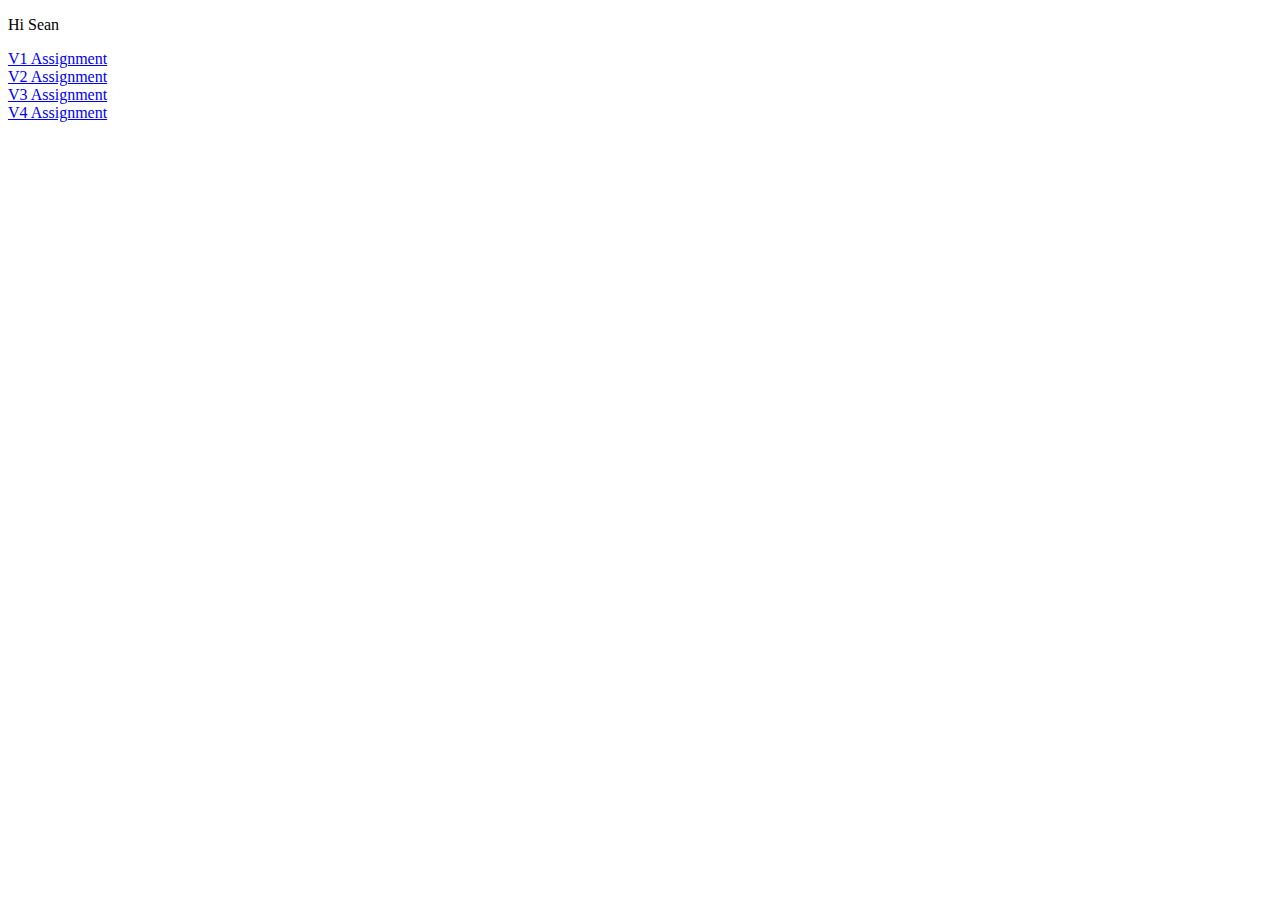
<file: index.html>
<!DOCTYPE html>
<html>
    <head>
        <meta charset="UTF-8"/>
        <title>Github Fun</title>
    </head>
    <body>
        <p>Hi Sean</p>
        <!-- Stuff Goes Here-->
        <a href="V1/index.html">V1 Assignment</a><br>
        <a href="V2/index.html">V2 Assignment</a><br>
        <a href="V3/index.html">V3 Assignment</a><br>
        <a href="V4/index.html">V4 Assignment</a>
    </body>
</html>
</file>
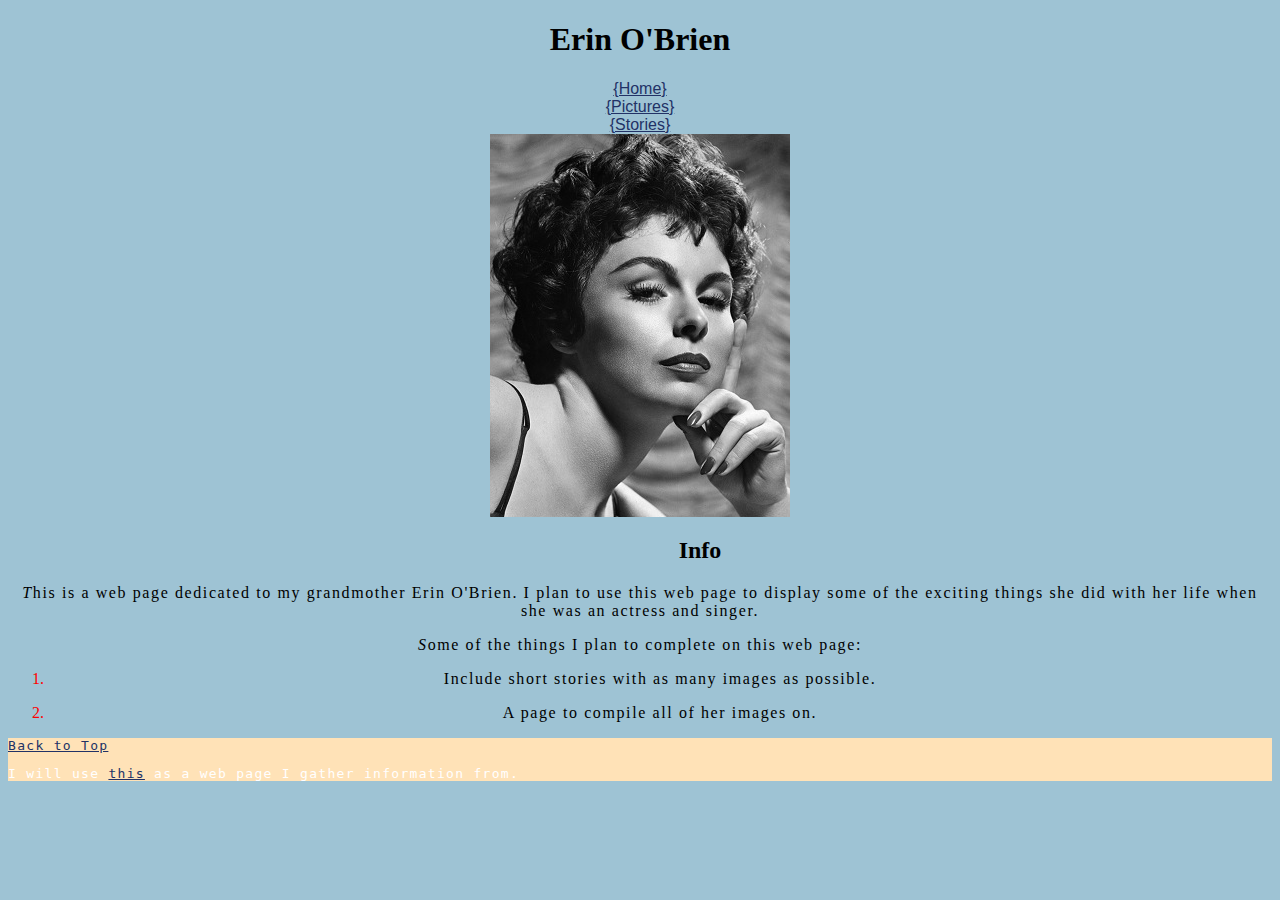
<file: V1/index.html>
<!DOCTYPE html>
<!-- M1LO6 Demonstrate the use of basic HTML tags to create a simple Web page 
    (HTML, this item should be specified once, describing how the file it is in meets this outcome)-->
<html>
  <head>
    <meta charset="UTF-8">
    <title>Actress: Erin O'Brien</title>
     <!--
       CIS 155 Project V1
       Author:  Nouh Hammou
       Date:    5/2/2020
       Filename: index.html
      -->
      <!-- M1LO8 Demonstrate the use of external style sheets (HTML, note the external style sheet must exist and contain CSS)-->
      <link href="styles.css" rel="stylesheet" />
      <!-- M2LO4 -->
      <style>
        footer > p {
            color: white; 
            font-family: monospace;
        }
      </style>
      
  </head>
  <body>
      <!-- M2LO4 -->
    <h1 id="top" style="color: rgb(0, 0, 0); font-size: 2em;">Erin O'Brien</h1>
    <header>
        <nav>
            <ul>
                <!-- M1LO12 Create navigation using unordered lists (HTML) -->
                <!-- M1LO13 Demonstrate using 3 types of hyperlinks: site navigation -->
                <!-- M1LO10 Demonstrate the use of special characters from extended character sets (HTML, use entities, not cut-and-pasted unicode characters)-->
                <li><a href="index.html">	&#123;Home&#125;</a></li>
                <li><a href="about.html">	&#123;Pictures&#125;</a></li>
                <li><a href="stories.html">	&#123;Stories&#125;</a></li>
            </ul>
        </nav>
    </header>

    <article>
          <!-- M1LO9 Demonstrate the use of inline images (HTML) -->
          <img src="erin2.jpg" alt="" />
          <h2>Info</h2>
          <p>
              This is a web page dedicated to my grandmother Erin O'Brien. I plan to use this web page to display some of the exciting things she did with her life when she was an actress and singer. 
          </p>
          <p>
              Some of the things I plan to complete on this web page:
              <ol>
                  <!-- M1LO7 Demonstrate the use of ordered lists (HTML) -->
                  <!-- I will collect pictures from her directly and include them when I get the chance-->
                  <li><p>Include short stories with as many images as possible.</p></li>
                  <li><p>A page to compile all of her images on.</p></li>
              </ol>
          </p>

    </article>
    <footer>
        <!-- M1LO13 Demonstrate using 3 types of hyperlinks: external, targeted location using ids -->
        <p><a href="#top">Back to Top</a></p>
        <p>I will use <a href="http://www.glamourgirlsofthesilverscreen.com/show/321/Erin+O%27Brien/index.html">this</a>
            as a web page I gather information from.</p>
    </footer>
  </body>
</html>
</file>
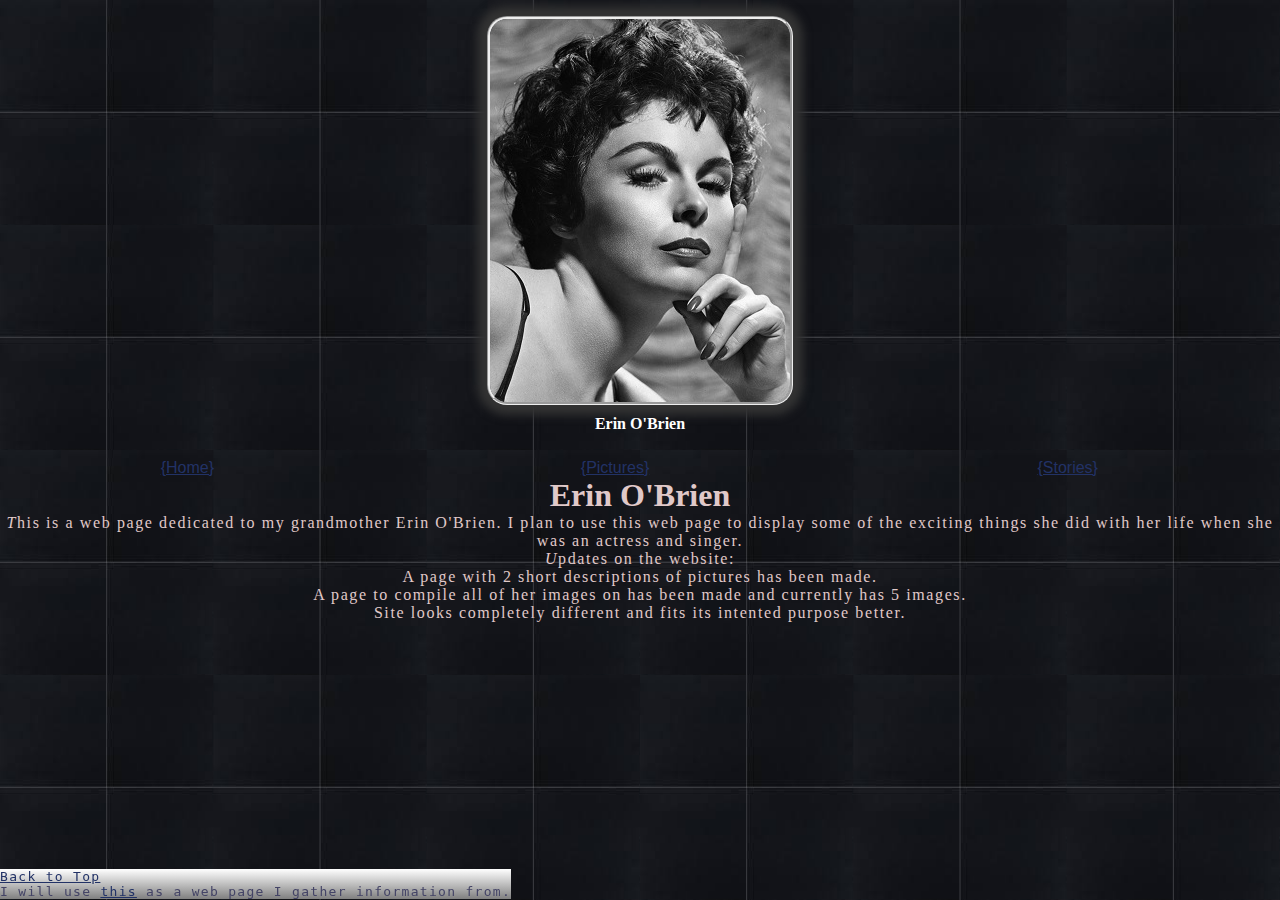
<file: V2/index.html>
<!DOCTYPE html>

<html>
  <head>
    <meta charset="UTF-8">
    <title>Actress: Erin O'Brien</title>
     <!--
       CIS 155 Project V2
       Author:  Nouh Hammou
       Date:    5/15/2020
       Filename: index.html
      -->

    <!-- M3LO1 Demonstrate the use of a CSS reset style sheet (CSS, note where you have CSS reset rules) -->
      <link href="cssreset.css" rel="stylesheet" /> 
      <link href="styles.css" rel="stylesheet" />
      <style>
        footer > p {
            color: rgb(68, 68, 102); 
            font-family: monospace;
        }
      </style>

  </head>

  <body>
    <header>
        <!-- M4LO1 Demonstrate the use of figure boxes (HTML) Used the figurebox to give a figcaption, changed style to bold, and added some padding. styles.css line 91-->
        <figure>
            <img id="top" src="imagefolder2/erin2.jpg" alt=""  usemap="#head" />
            <figcaption>Erin O'Brien</figcaption>
        </figure>
        <nav>
            <ul>
                <li><a href="index.html">	&#123;Home&#125;</a></li>
                <li><a href="pictures.html">	&#123;Pictures&#125;</a></li>
                <li><a href="stories.html">	&#123;Stories&#125;</a></li>
            </ul>
        </nav>
    </header>

    <article>
          <h1 style="color: rgb(224, 201, 201); font-size: 2em;">Erin O'Brien</h1>
          <p>
              This is a web page dedicated to my grandmother Erin O'Brien. I plan to use this web page to display some of the exciting things she did with her life when she was an actress and singer. 
          </p>
          <p>
              Updates on the website:
              <ol>
                  <li><p>A page with 2 short descriptions of pictures has been made. </p></li>
                  <li><p>A page to compile all of her images on has been made and currently has 5 images. </p></li>
                  <li><p>Site looks completely different and fits its intented purpose better. </p></li>
              </ol>
          </p>
    </article>
    <!-- M4LO7 Demonstrate the use of image maps, including determining x and y values (HTML) -->
    <map name="head">
        <area shape="rect" coords="0, 0, 300, 388" href="pictures.html" alt="" />
    </map>
    <footer>
        <p><a href="#top">Back to Top</a></p>
        <p>I will use <a href="http://www.glamourgirlsofthesilverscreen.com/show/321/Erin+O%27Brien/index.html">this</a>
            as a web page I gather information from.</p>
    </footer>
  </body>
</html>
</file>
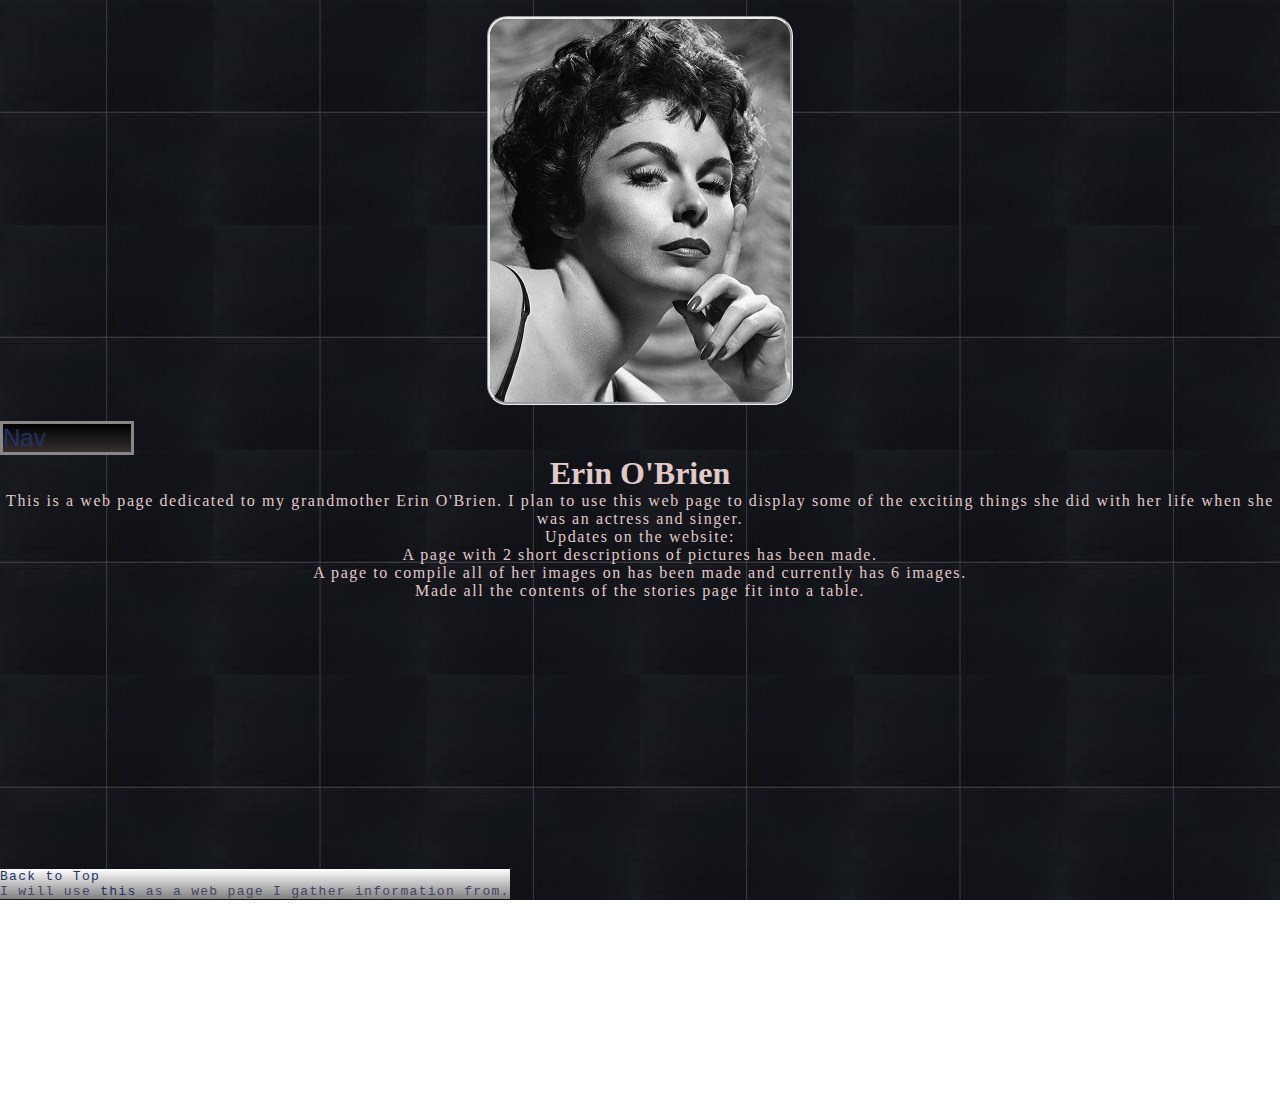
<file: V3/index.html>
<!DOCTYPE html>

<html>
  <head>
    <meta charset="UTF-8">
    <meta name="viewport" content="width=device-width, initial-scale=1" />
    <title>Actress: Erin O'Brien</title>
     <!--
       CIS 155 Project V2
       Author:  Nouh Hammou
       Date:    5/15/2020
       Filename: index.html
      -->

    <!-- M3LO1 Demonstrate the use of a CSS reset style sheet (CSS, note where you have CSS reset rules) -->
      <link href="cssreset.css" rel="stylesheet" /> 
      <link href="styles.css" rel="stylesheet" />
      <link href="phone.css" media="screen" rel="stylesheet" />  
      <style>
        footer > p {
            color: rgb(68, 68, 102); 
            font-family: monospace;
        }
      </style>
      <style>
        ul.submenu {
          display:none;
        }
        ul.submenu:hover {
          display:block;
        }
        a.submenuTitle:hover+ul.submenu, ul.submenu:hover {
          display:block;
        }
      </style>
  </head>
  <!-- M5LO4 Use CSS for pull-down menus (or collapsible/expandable areas) (CSS, note where the menu is on your site and how it behaves) -->
  
  <body>
    <header>
        <figure>
            <img class="center" id="top" src="imagefolder2/erin2.jpg" alt=""  usemap="#head" />
        </figure>
        <nav class="horizontal">
            <ul class="mainmenu">
              <li><a href="#" class="submenuTitle">Nav</a>
                <ul class="submenu">
                  <li><a href="index.html">Home</a></li>
                  <li><a href="pictures.html">Pictures</a></li>
                  <li><a href="stories.html">Stories</a></li>
                </ul>
              </li>
            </ul>
          </nav>
    </header>

    <article>
          <h1 style="color: rgb(224, 201, 201); font-size: 2em;">Erin O'Brien</h1>
          <p>
              This is a web page dedicated to my grandmother Erin O'Brien. I plan to use this web page to display some of the exciting things she did with her life when she was an actress and singer. 
          </p>
          <p>
              Updates on the website:
              <ol>
                  <li><p>A page with 2 short descriptions of pictures has been made. </p></li>
                  <li><p>A page to compile all of her images on has been made and currently has 6 images. </p></li>
                  <li><p>Made all the contents of the stories page fit into a table.  </p></li>
              </ol>
          </p>
    </article>
    <!-- M4LO7 Demonstrate the use of image maps, including determining x and y values (HTML) -->
    <map name="head">
        <area shape="rect" coords="0, 0, 300, 388" href="pictures.html" alt="" />
    </map>
    <footer>
        <p><a href="#top">Back to Top</a></p>
        <p>I will use <a href="http://www.glamourgirlsofthesilverscreen.com/show/321/Erin+O%27Brien/index.html">this</a>
            as a web page I gather information from.</p>
    </footer>
  </body>
</html>
</file>
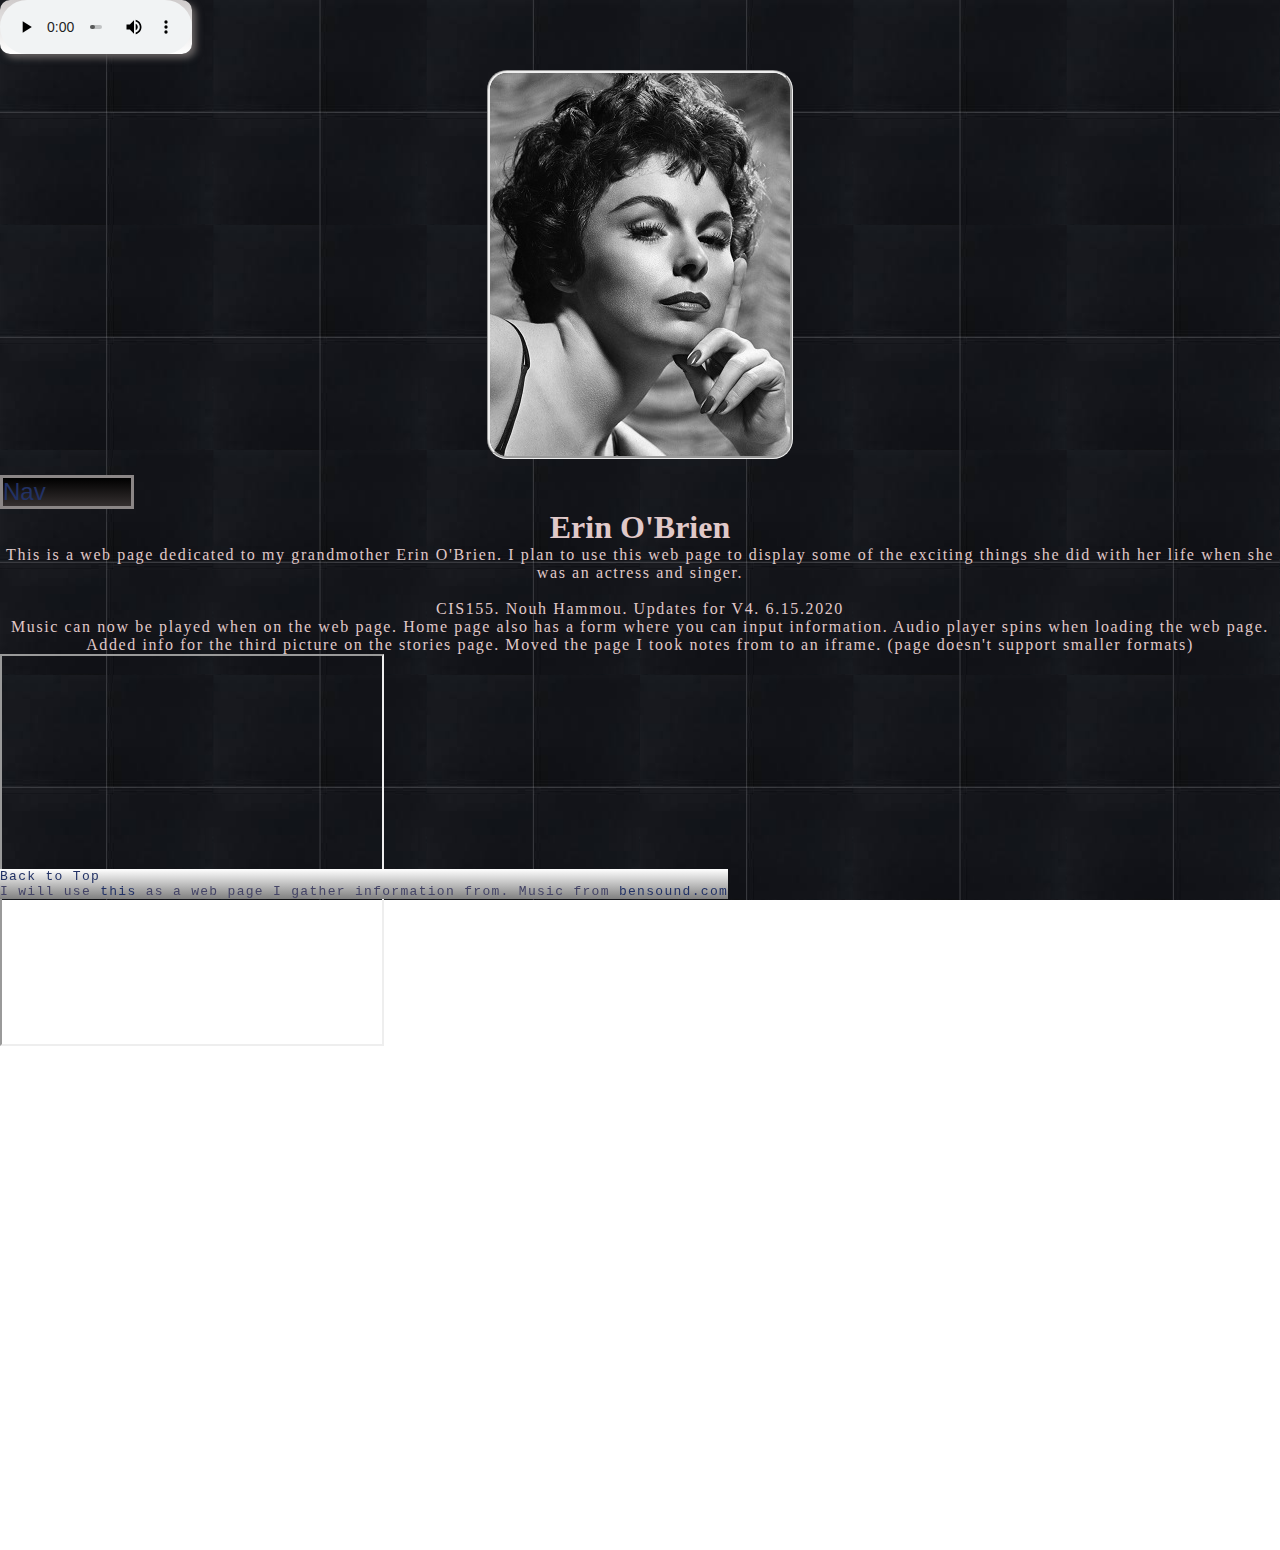
<file: V4/index.html>
<!DOCTYPE html>

<html>
  <head>
    <meta charset="UTF-8">
    <meta name="viewport" content="width=device-width, initial-scale=1" />
    <title>Actress: Erin O'Brien</title>
     <!--
       CIS 155 Project V2
       Author:  Nouh Hammou
       Date:    5/15/2020
       Filename: index.html
      -->

      <link href="cssreset.css" rel="stylesheet" /> 
      <link href="styles.css" rel="stylesheet" />
      <link href="phone.css" media="screen" rel="stylesheet" />  
      <style>
        footer > p {
            color: rgb(68, 68, 102); 
            font-family: monospace;
        }
      </style>
      <style>
        ul.submenu {
          display:none;
        }
        ul.submenu:hover {
          display:block;
        }
        a.submenuTitle:hover+ul.submenu, ul.submenu:hover {
          display:block;
        }
      </style>
  </head>
  
  <body>
    <!-- M8LO7 Demonstrate the use of the <audio> element for embedding audio in a Web page (HTML) -->
    <audio controls autoplay>
      <source src="jazz.mp3" type="audio/mpeg">
      <p><em>To play this audio, your browser needs to support HTML5.</em></p>
    </audio>
    <header>
        <figure>
          <img class="center" id="top" src="imagefolder2/erin2.jpg" alt=""  usemap="#head" />
        </figure>
        <nav class="horizontal">
            <ul class="mainmenu">
              <li><a href="#" class="submenuTitle">Nav</a>
                <ul class="submenu">
                  <li><a href="index.html">Home</a></li>
                  <li><a href="pictures.html">Pictures</a></li>
                  <li><a href="stories.html">Stories</a></li>
                </ul>
              </li>
            </ul>
          </nav>
    </header>
    <form id="questions" action="index.html" method="POST" enctype="text/plain">
      <fieldset id="customerInfo">
        <legend>Questionnaire</legend>

        <label>Are you human?
          <!-- M7LO6 Demonstrate the use of check boxes in a form -->
          <input name="custRobot" id="box" type="checkbox" />
        </label><br>
        <label>Name:
          <!-- M7LO5 Demonstrate the use of a text box in a form -->
          <input name="custName" id="name" type="text" placeholder="(firstname) (lastname)" />
        </label><br>
        <!-- M7LO9 Demonstrate the use of a text area in a form -->
      </fieldset>
      <fieldset id="secondInfo">
        <label>Enter your age:<br></label>
          <!-- M7LO7 Demonstrate the use of radio buttons in a form -->
          <input name="custAge" id="young" type="radio" value="young" />
          <label for="young">18-25</label><br>
          <input name="custAge" id="middle" type="radio" value="middle" />
          <label for="middle">25-50</label><br>
          <!-- note: I am not calling anyone over 50 old -->
          <input name="custAge" id="old" type="radio" value="old" />
          <label for="middle">50-90</label>
        <br>
        <textarea rows="3" cols="70" name="comments" form="questions">Comments...</textarea>
        <input type="submit" value="Submit">
      </fieldset>
    </form>

    <article>
          <h1 style="color: rgb(224, 201, 201); font-size: 2em;">Erin O'Brien</h1>
          <p>
              This is a web page dedicated to my grandmother Erin O'Brien. I plan to use this web page to display some of the exciting things she did with her life when she was an actress and singer. 
          </p><br>
          <p>
              CIS155. Nouh Hammou. Updates for V4. 6.15.2020
              <ol>
                  <li><p>Music can now be played when on the web page. Home page also has a form where you can input information. Audio player spins when loading the web page. </p></li>
                  <li><p>Added info for the third picture on the stories page. Moved the page I took notes from to an iframe. (page doesn't support smaller formats)  </p></li>
              </ol>
          </p>
    </article>
    <!-- M8LO9  Demonstrate the use of the iframe element (HTML) -->
    <iframe src="http://www.glamourgirlsofthesilverscreen.com/show/321/Erin+O%27Brien/index.html" title="glamourgirlsofthesilverscreen">
    </iframe>
    <map name="head">
        <area shape="rect" coords="0, 0, 300, 388" href="pictures.html" alt="" />
    </map>
    <footer>
        <p><a href="#top">Back to Top</a></p>
        <p>I will use <a href="http://www.glamourgirlsofthesilverscreen.com/show/321/Erin+O%27Brien/index.html">this</a>
            as a web page I gather information from. Music from <a href="https://www.bensound.com">bensound.com</a></p>
    </footer>
  </body>
</html>
</file>
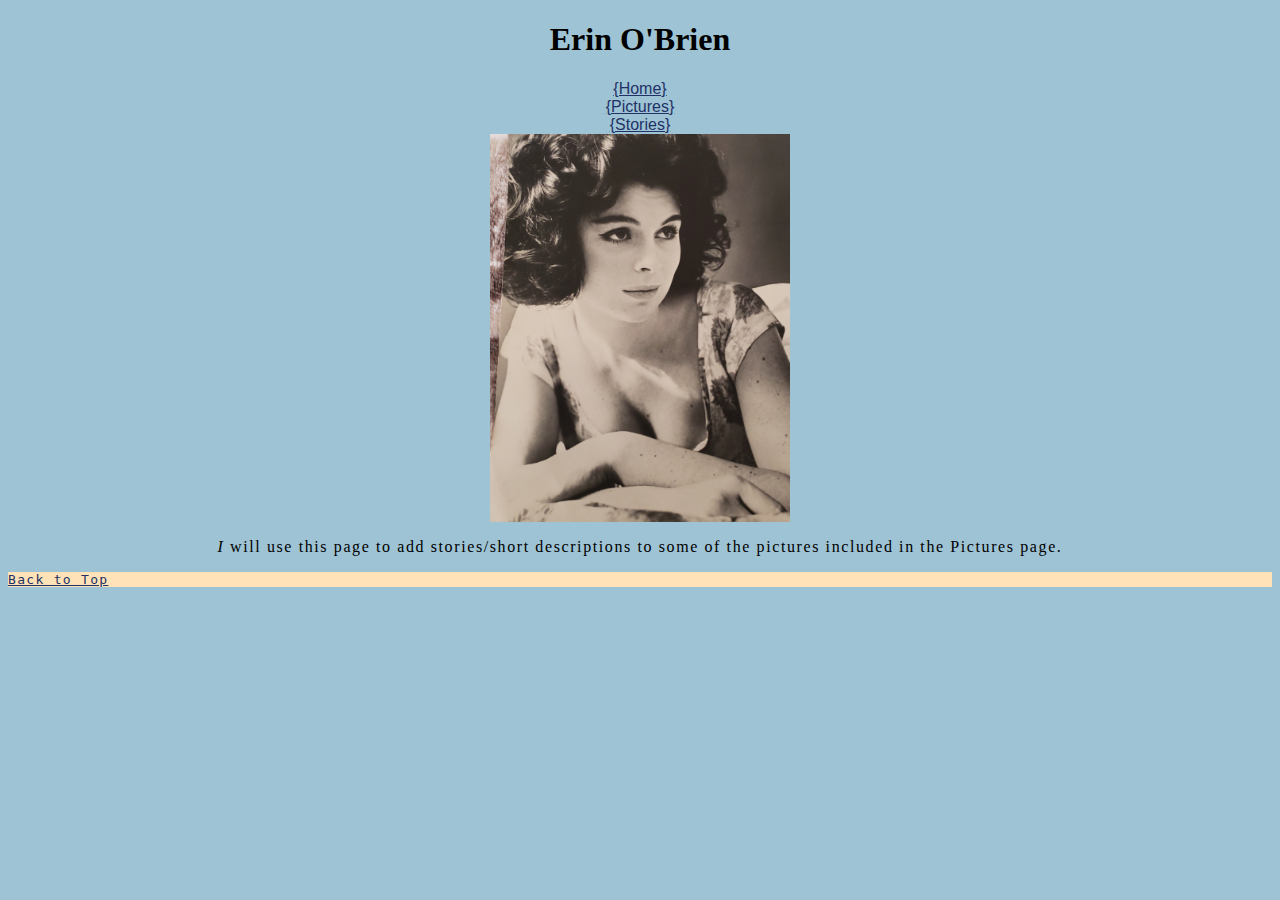
<file: V1/about.html>
<!DOCTYPE html>
<!-- M1LO6 Demonstrate the use of basic HTML tags to create a simple Web page 
    (HTML, this item should be specified once, describing how the file it is in meets this outcome)-->
<html>
  <head>
    <meta charset="UTF-8">
    <title>Actress: Erin O'Brien</title>
     <!--
       CIS 155 Project V1
       Author:  Nouh Hammou
       Date:    5/2/2020
       Filename: index.html
      -->
      <!-- M1LO8 Demonstrate the use of external style sheets (HTML, note the external style sheet must exist and contain CSS)-->
      <link href="styles.css" rel="stylesheet" />      
  </head>
  <body>
    
    <h1 id="top" style="color: rgb(0, 0, 0); font-size: 2em;">Erin O'Brien</h1>
    <header>
        <nav>
            <ul>
                <!-- M1LO12 Create navigation using unordered lists (HTML) -->
                <!-- M1LO13 Demonstrate using 3 types of hyperlinks: site navigation -->
                <!-- M1LO10 Demonstrate the use of special characters from extended character sets (HTML, use entities, not cut-and-pasted unicode characters)-->
                <li><a href="index.html">	&#123;Home&#125;</a></li>
                <li><a href="about.html">	&#123;Pictures&#125;</a></li>
                <li><a href="stories.html">	&#123;Stories&#125;</a></li>
            </ul>
        </nav>
    </header>

    <article>
          <img width="300" height="388" src="20200425_1339452.jpg" alt="" />
          <p>
            I will use this page to add stories/short descriptions to some of the pictures included in the Pictures page. 
          </p>
    </article>
    <footer>
        <p style="color: white; font-family: monospace;"><a href="#top">Back to Top</a></p>
    </footer>
  </body>
</html>
</file>
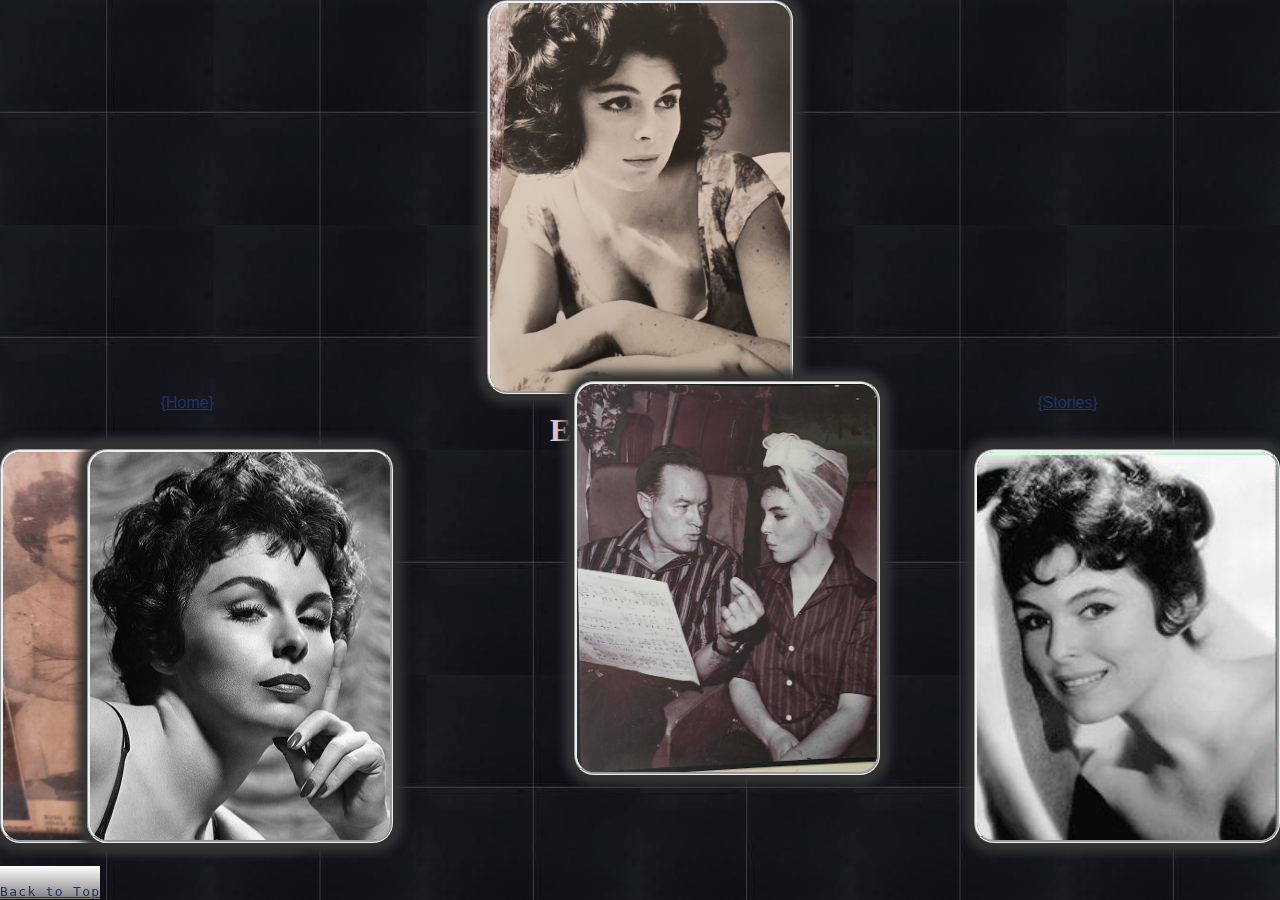
<file: V2/pictures.html>
<!DOCTYPE html>

<html>
  <head>
    <meta charset="UTF-8">
    <title>Actress: Erin O'Brien</title>
     <!--
       CIS 155 Project V2
       Author:  Nouh Hammou
       Date:    5/15/2020
       Filename: pictures.html
      -->
      <link href="cssreset.css" rel="stylesheet" /> 
      <link href="styles.css" rel="stylesheet" />      
  </head>
  <body>
    <header>
      <img id="top" width="300" height="388" src="imagefolder2/20200425_1339452.jpg" alt="" />
        <nav>
            <ul>
                <li><a href="index.html">	&#123;Home&#125;</a></li>
                <li><a href="pictures.html">	&#123;Pictures&#125;</a></li>
                <li><a href="stories.html">	&#123;Stories&#125;</a></li>
            </ul>
        </nav>
        <h1 style="color:rgb(224, 201, 201); font-size: 2em;">Erin O'Brien</h1>
    </header>
    <div>
      <img width="300" height="388" src="imagefolder2/20200425_133712.jpg" alt="" />
    </div>
    <div2>
      <img width="300" height="388" src="imagefolder2/erinn.JPG" alt="" />
    </div2>
    <div3>
      <img width="300" height="388" src="imagefolder2/erin2.jpg" alt="" />
    </div3>
    <div4>
      <img width="300" height="388" src="imagefolder2/20200502_150535.jpg" alt="" />
    </div4>
    <footer>
        <br><p style="color: white; font-family: monospace;"><a href="#top">Back to Top</a></p>
    </footer>
  </body>
</html>
</file>
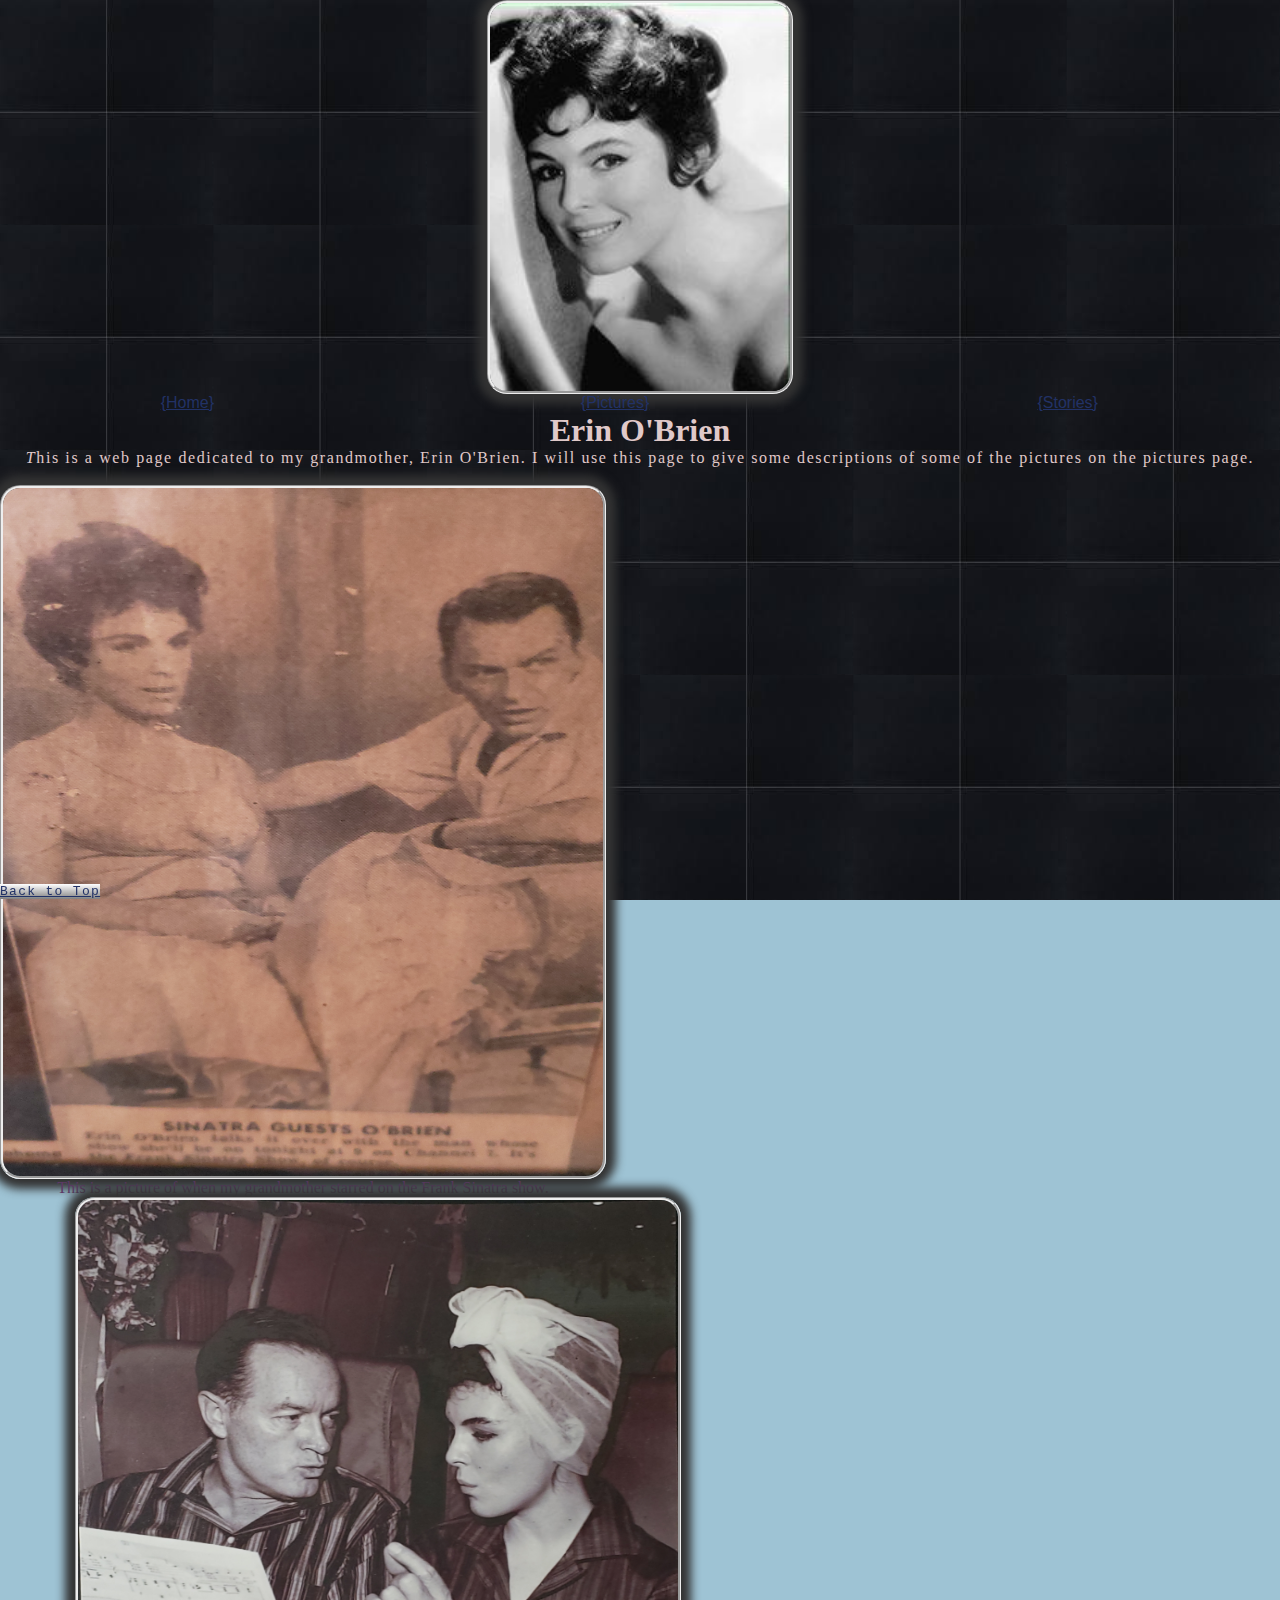
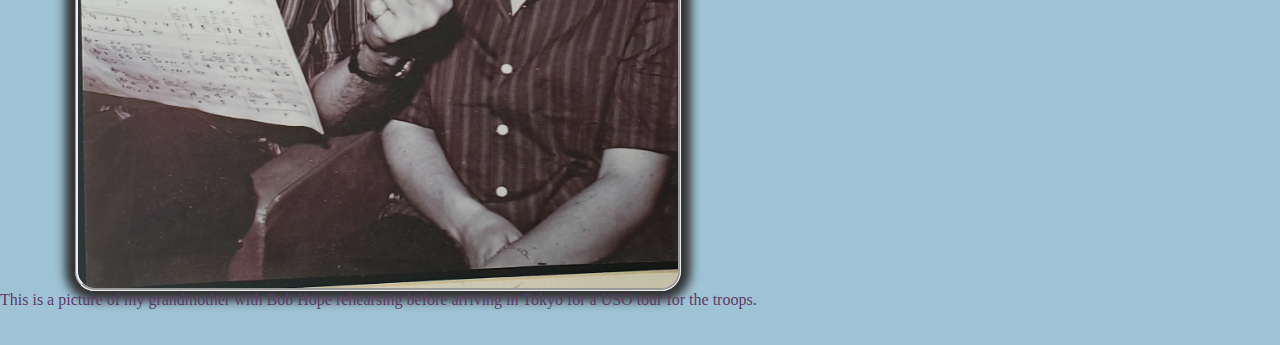
<file: V2/stories.html>
<!DOCTYPE html>
<!-- M1LO6 Demonstrate the use of basic HTML tags to create a simple Web page 
    (HTML, this item should be specified once, describing how the file it is in meets this outcome)-->
<html>
  <head>
    <meta charset="UTF-8">
    <title>Actress: Erin O'Brien</title>
     <!--
       CIS 155 Project V2
       Author:  Nouh Hammou
       Date:    5/15/2020
       Filename: stories.html
      -->
      <link href="cssreset.css" rel="stylesheet" /> 
      <link href="styles.css" rel="stylesheet" />
      
  </head>
  <body>
    <header>
      <img id="top" width="300" height="388" src="imagefolder2/erinn.JPG" alt="" />
        <nav>
            <ul>
                <li><a href="index.html">	&#123;Home&#125;</a></li>
                <li><a href="pictures.html">	&#123;Pictures&#125;</a></li>
                <li><a href="stories.html">	&#123;Stories&#125;</a></li>
            </ul>
        </nav>
    </header>

    <article>
      <h1 style="color: rgb(224, 201, 201); font-size: 2em;">Erin O'Brien</h1>
          <p>
            This is a web page dedicated to my grandmother, Erin O'Brien. I will use this page to give some descriptions of some of the pictures on the pictures page.
          </p>
          <br>
    </article>

    <div class="row">
      <div class="col1-2-3">
        <div class="row">
          <div class="col1-1-2"><img width="600" height="688" src="imagefolder2/20200425_133712.jpg" alt="" /> This is a picture of when my grandmother starred on the Frank Sinatra show.
	        </div>
          <div class="col1-1-2"><img width="600" height="688" src="imagefolder2/20200502_150535.jpg" alt="" /> This is a picture of my grandmother with Bob Hope rehearsing before arriving in Tokyo for a USO tour for the troops.
          </div>
        </div>
      </div>
    </div>
<br>
<br>
    <footer>
        <p style="color: white; font-family: monospace;"><a href="#top">Back to Top</a></p>
    </footer>
  </body>
</html>
</file>
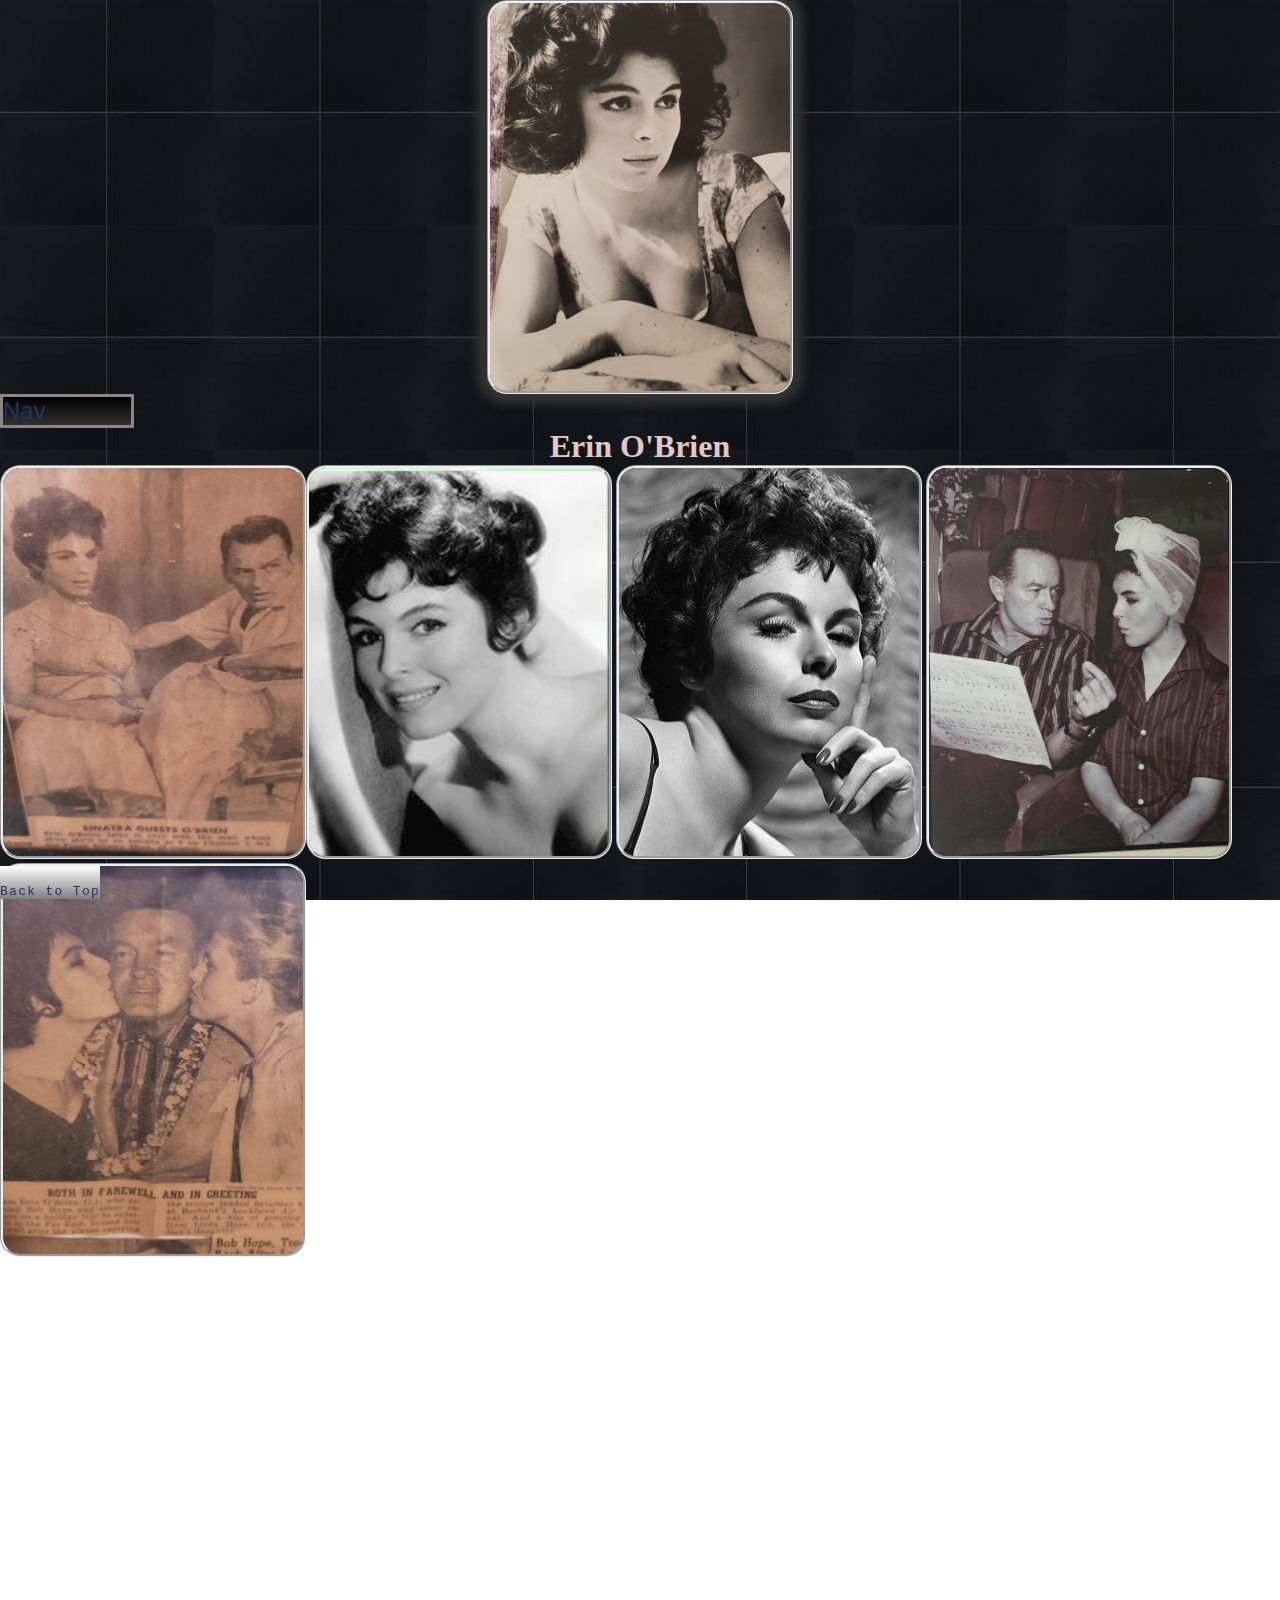
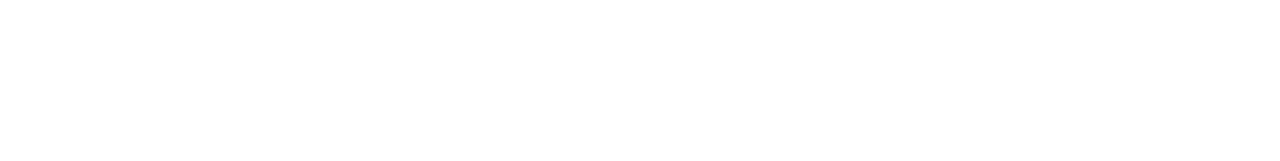
<file: V3/pictures.html>
<!DOCTYPE html>

<html>
  <head>
    <meta charset="UTF-8">
    <meta name="viewport" content="width=device-width, initial-scale=1" />
    <title>Actress: Erin O'Brien</title>
     <!--
       CIS 155 Project V2
       Author:  Nouh Hammou
       Date:    5/15/2020
       Filename: pictures.html
      -->
      <link href="cssreset.css" rel="stylesheet" /> 
      <link href="styles.css" rel="stylesheet" />
      <link href="phone.css" media="screen" rel="stylesheet" />  
      <style>
        ul.submenu {
          display:none;
        }
        ul.submenu:hover {
          display:block;
        }
        a.submenuTitle:hover+ul.submenu, ul.submenu:hover {
          display:block;
        }
      </style>
  </head>
  <!-- M5LO4 Use CSS for pull-down menus (or collapsible/expandable areas) (CSS, note where the menu is on your site and how it behaves) if you put the cursor over nav a dropdown menu appears with the Home, Pictures, and Stories links-->

  <body class="flex">
    <header>
      <img id="top" width="300" height="388" src="imagefolder2/20200425_1339452.jpg" alt="" />
        <nav class="horizontal">
          <ul class="mainmenu">
            <li><a href="#" class="submenuTitle">Nav</a>
              <ul class="submenu">
                <li><a href="index.html">Home</a></li>
                <li><a href="pictures.html">Pictures</a></li>
                <li><a href="stories.html">Stories</a></li>
              </ul>
            </li>
          </ul>
        </nav>
        <h1 style="color:rgb(224, 201, 201); font-size: 2em; text-align: center;">Erin O'Brien</h1>
    </header>
    <div>
      <img width="300" height="388" src="imagefolder2/20200425_133712.jpg" alt="" />
    </div>
    <div2>
      <img width="300" height="388" src="imagefolder2/erinn.JPG" alt="" />
    </div2>
    <div3>
      <img width="300" height="388" src="imagefolder2/erin2.jpg" alt="" />
    </div3>
    <div4>
      <img width="300" height="388" src="imagefolder2/20200502_150535.jpg" alt="" />
    </div4>
    <div5>
      <img width="300" height="388" src="imagefolder2/erin5.jpg" alt="" />
    </div5>

    <footer class="fixx">
        <br><p style="color: white; font-family: monospace;"><a href="#top">Back to Top</a></p>
    </footer>
  </body>
</html>
</file>
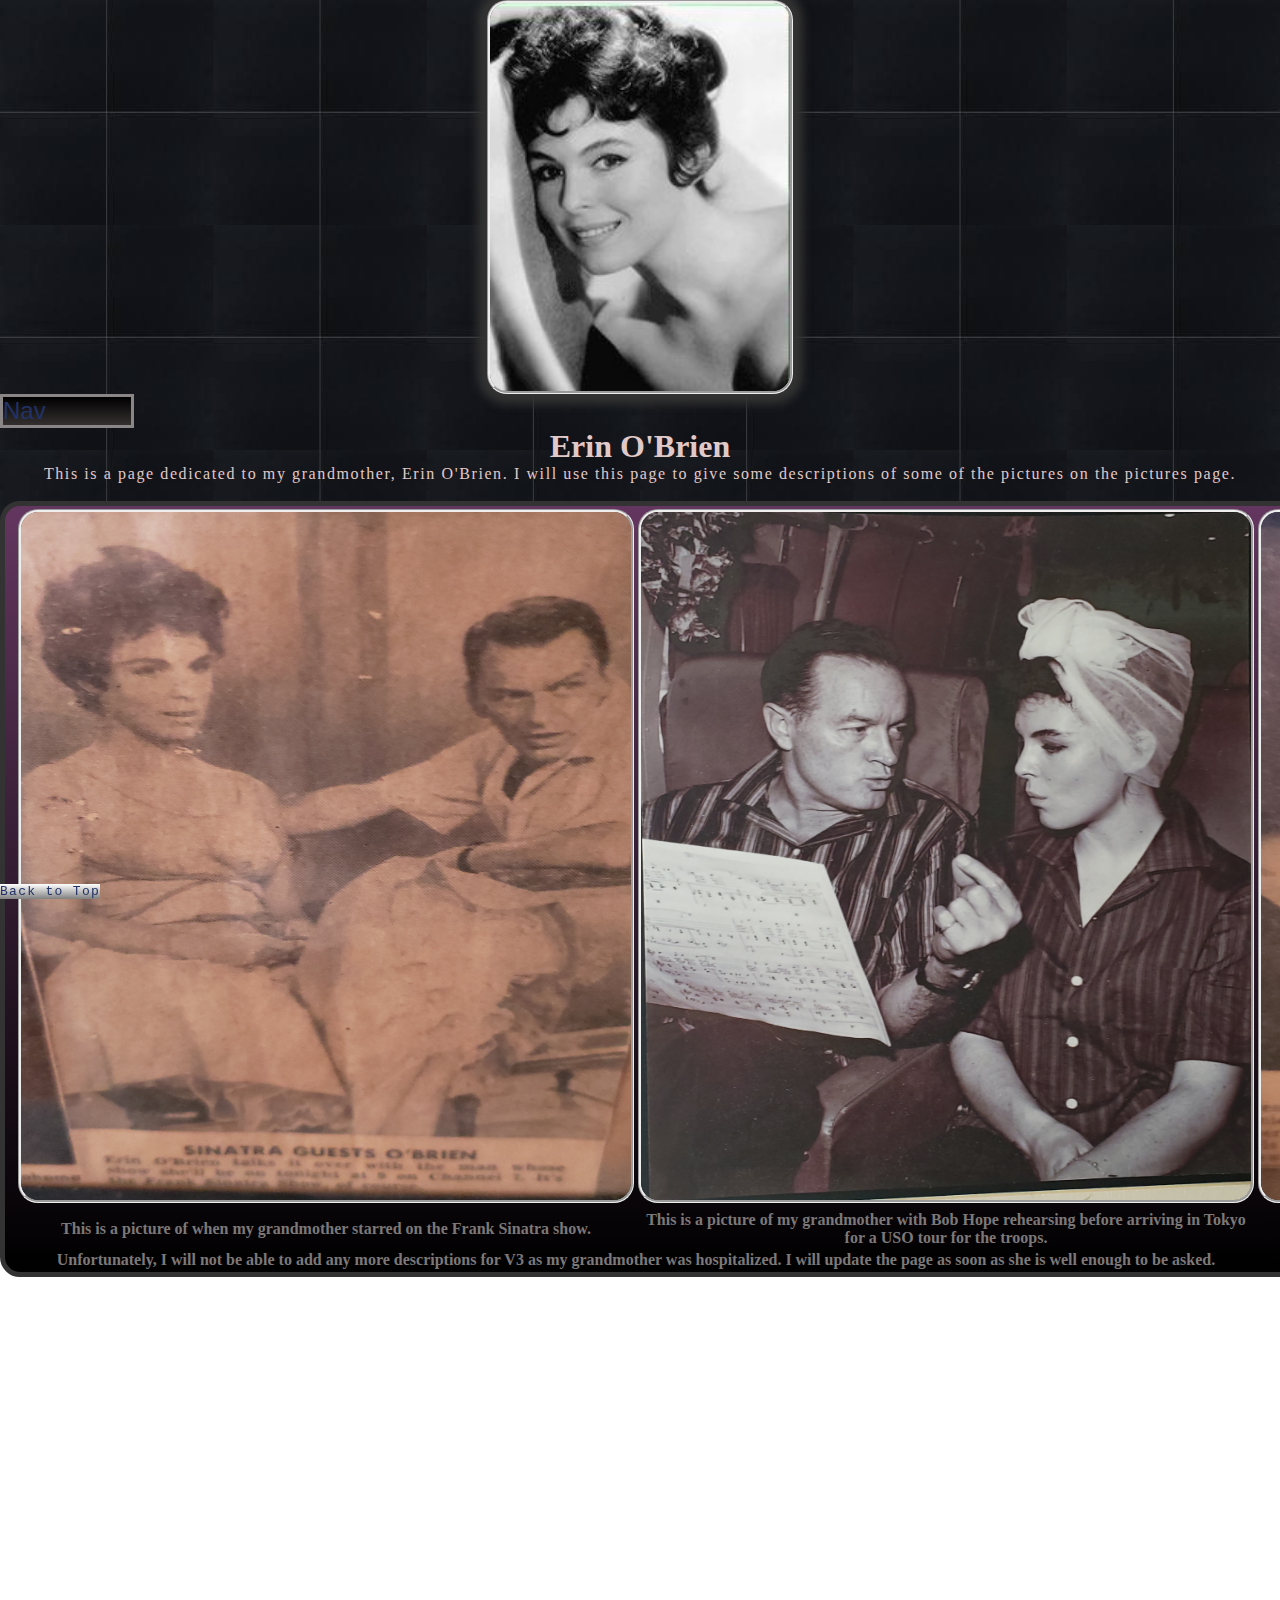
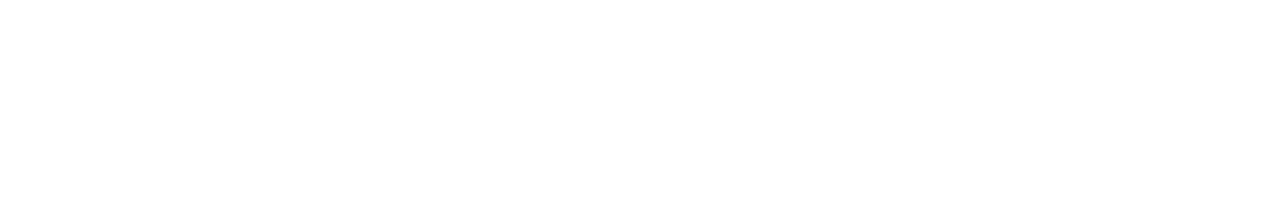
<file: V3/stories.html>
<!DOCTYPE html>
<html>
  <head>
    <meta charset="UTF-8">
    <meta name="viewport" content="width=device-width, initial-scale=1" />
    <title>Actress: Erin O'Brien</title>
     <!--
       CIS 155 Project V2
       Author:  Nouh Hammou
       Date:    5/15/2020
       Filename: stories.html
      -->
      <link href="cssreset.css" rel="stylesheet" /> 
      <link href="styles.css" rel="stylesheet" />
      <link href="table.css" rel="stylesheet" />
      <style>
        ul.submenu {
          display:none;
        }
        ul.submenu:hover {
          display:block;
        }
        a.submenuTitle:hover+ul.submenu, ul.submenu:hover {
          display:block;
        }
      </style>
  </head>
  <!-- M5LO4 Use CSS for pull-down menus (or collapsible/expandable areas) (CSS, note where the menu is on your site and how it behaves) -->

  <body>
    <header>
      <img id="top" width="300" height="388" src="imagefolder2/erinn.JPG" alt="" />
      <nav class="horizontal">
        <ul class="mainmenu">
          <li><a href="#" class="submenuTitle">Nav</a>
            <ul class="submenu">
              <li><a href="index.html">Home</a></li>
              <li><a href="pictures.html">Pictures</a></li>
              <li><a href="stories.html">Stories</a></li>
            </ul>
          </li>
        </ul>
      </nav>
    </header>

    <article>
      <h1 style="color: rgb(224, 201, 201); font-size: 2em;">Erin O'Brien</h1>
          <p>
            This is a page dedicated to my grandmother, Erin O'Brien. I will use this page to give some descriptions of some of the pictures on the pictures page.
          </p>
          <br>
    </article>
    <!-- M6LO3 Demonstrate how to create a table (HTML, explain table's purpose; it needs to be appropriate data for a table, and have at least 2 columns and 3 rows, 
    appropriate use of thead/tbody/tfooter, and cells using th/td appropriately) table is to display 3 images followed by 3 descriptions with any additional info in the footer-->
    <table id="pricing">
      <colgroup>
       <col id="firstCol" span="2" />
       <col class="dataCols" span="1" />
      </colgroup>
      <thead>
        <tr>
          <th><img width="610" height="688" src="imagefolder2/20200425_133712.jpg" alt="" /></th>
          <td><img width="610" height="688" src="imagefolder2/20200502_150535.jpg" alt="" /></td>
          <td><img width="610" height="688" src="imagefolder2/erin5.jpg" alt="" /></td>             
        </tr>  
      </thead>
      <tbody>
         <tr>
         <th>This is a picture of when my grandmother starred on the Frank Sinatra show.</th>
         <th>This is a picture of my grandmother with Bob Hope rehearsing before arriving in Tokyo for a USO tour for the troops.</th>
         <th>Will add info ASAP.</th>
         </tr>
      </tbody>
      <tfoot>
        <tr>
          <!-- M6LO4 Demonstrate how to span multiple rows or multiple columns in a table 
            (HTML, document where you write HTML that causes a multi-row or multi-column span; say which one it is as well: row or column, or both) Text would normally wrap to col 1, but it instead continues into col 2-->
          <th colspan="2">Unfortunately, I will not be able to add any more descriptions for V3 as my grandmother was hospitalized. I will update the page as soon as she is well enough to be asked.</th>
        </tr>
      </tfoot>  
    </table>

<br>
<br>
    <footer>
        <p style="color: white; font-family: monospace;"><a href="#top">Back to Top</a></p>
    </footer>
  </body>
</html>
</file>
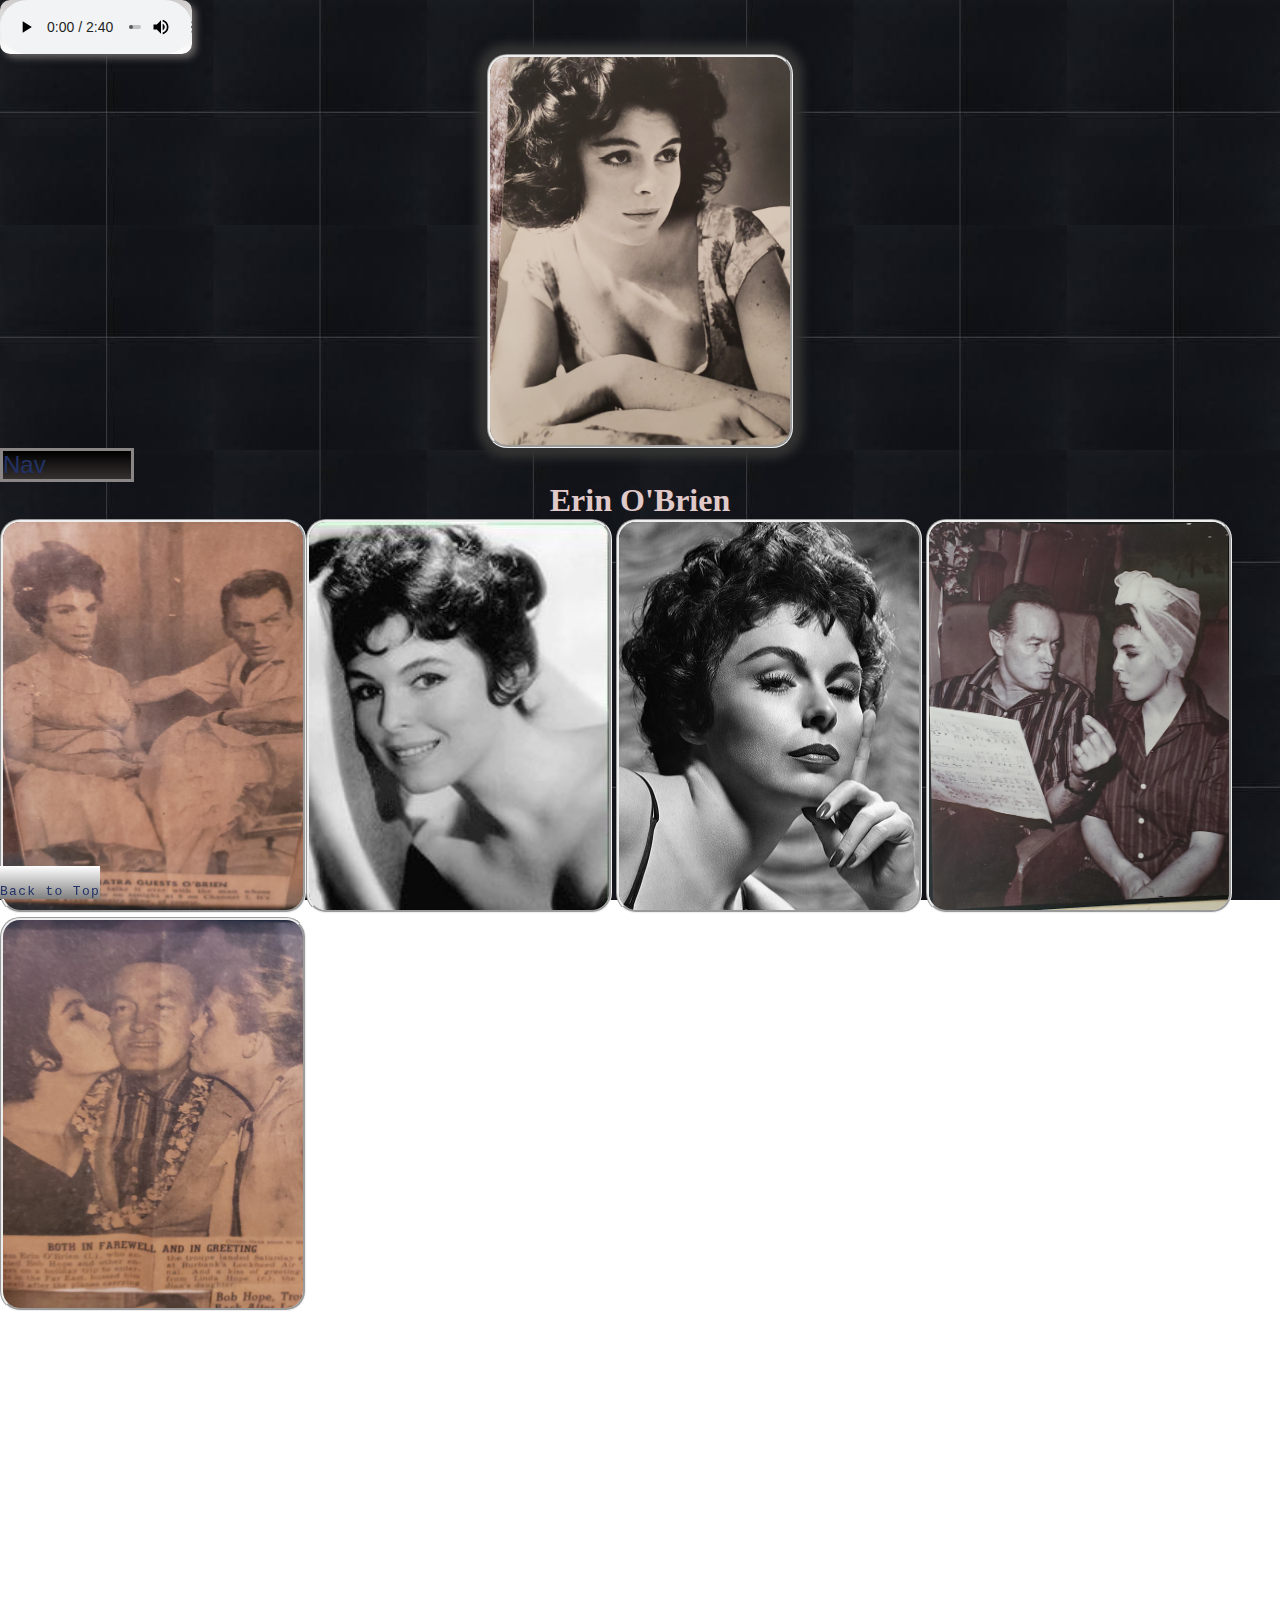
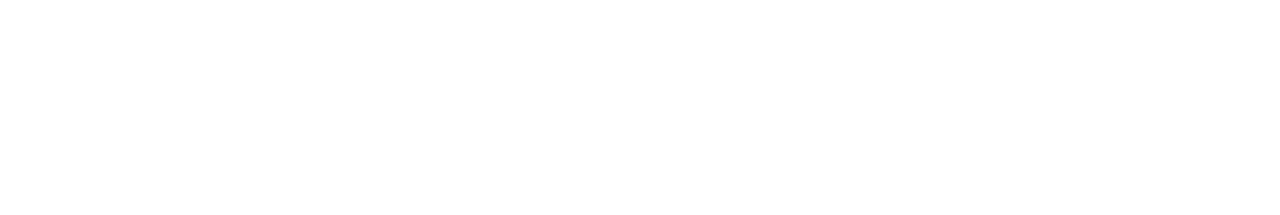
<file: V4/pictures.html>
<!DOCTYPE html>

<html>
  <head>
    <meta charset="UTF-8">
    <meta name="viewport" content="width=device-width, initial-scale=1" />
    <title>Actress: Erin O'Brien</title>
     <!--
       CIS 155 Project V2
       Author:  Nouh Hammou
       Date:    5/15/2020
       Filename: pictures.html
      -->
      <link href="cssreset.css" rel="stylesheet" /> 
      <link href="styles.css" rel="stylesheet" />
      <link href="phone.css" media="screen" rel="stylesheet" />  
      <style>
        ul.submenu {
          display:none;
        }
        ul.submenu:hover {
          display:block;
        }
        a.submenuTitle:hover+ul.submenu, ul.submenu:hover {
          display:block;
        }
      </style>
  </head>
  <!-- M5LO4 Use CSS for pull-down menus (or collapsible/expandable areas) (CSS, note where the menu is on your site and how it behaves) if you put the cursor over nav a dropdown menu appears with the Home, Pictures, and Stories links-->

  <body class="flex">
    <audio controls autoplay>
      <source src="jazz.mp3" type="audio/mpeg">
    </audio>
    <header>
      <img id="top2" width="300" height="388" src="imagefolder2/20200425_1339452.jpg" alt="" />
        <nav class="horizontal">
          <ul class="mainmenu">
            <li><a href="#" class="submenuTitle">Nav</a>
              <ul class="submenu">
                <li><a href="index.html">Home</a></li>
                <li><a href="pictures.html">Pictures</a></li>
                <li><a href="stories.html">Stories</a></li>
              </ul>
            </li>
          </ul>
        </nav>
        <h1 style="color:rgb(224, 201, 201); font-size: 2em; text-align: center;">Erin O'Brien</h1>
    </header>
    <div>
      <img width="300" height="388" src="imagefolder2/20200425_133712.jpg" alt="" />
    </div>
    <div2>
      <img width="300" height="388" src="imagefolder2/erinn.JPG" alt="" />
    </div2>
    <div3>
      <img width="300" height="388" src="imagefolder2/erin2.jpg" alt="" />
    </div3>
    <div4>
      <img width="300" height="388" src="imagefolder2/20200502_150535.jpg" alt="" />
    </div4>
    <div5>
      <img width="300" height="388" src="imagefolder2/erin5.jpg" alt="" />
    </div5>

    <footer class="fixx">
        <br><p style="color: white; font-family: monospace;"><a href="#top2">Back to Top</a></p>
    </footer>
  </body>
</html>
</file>
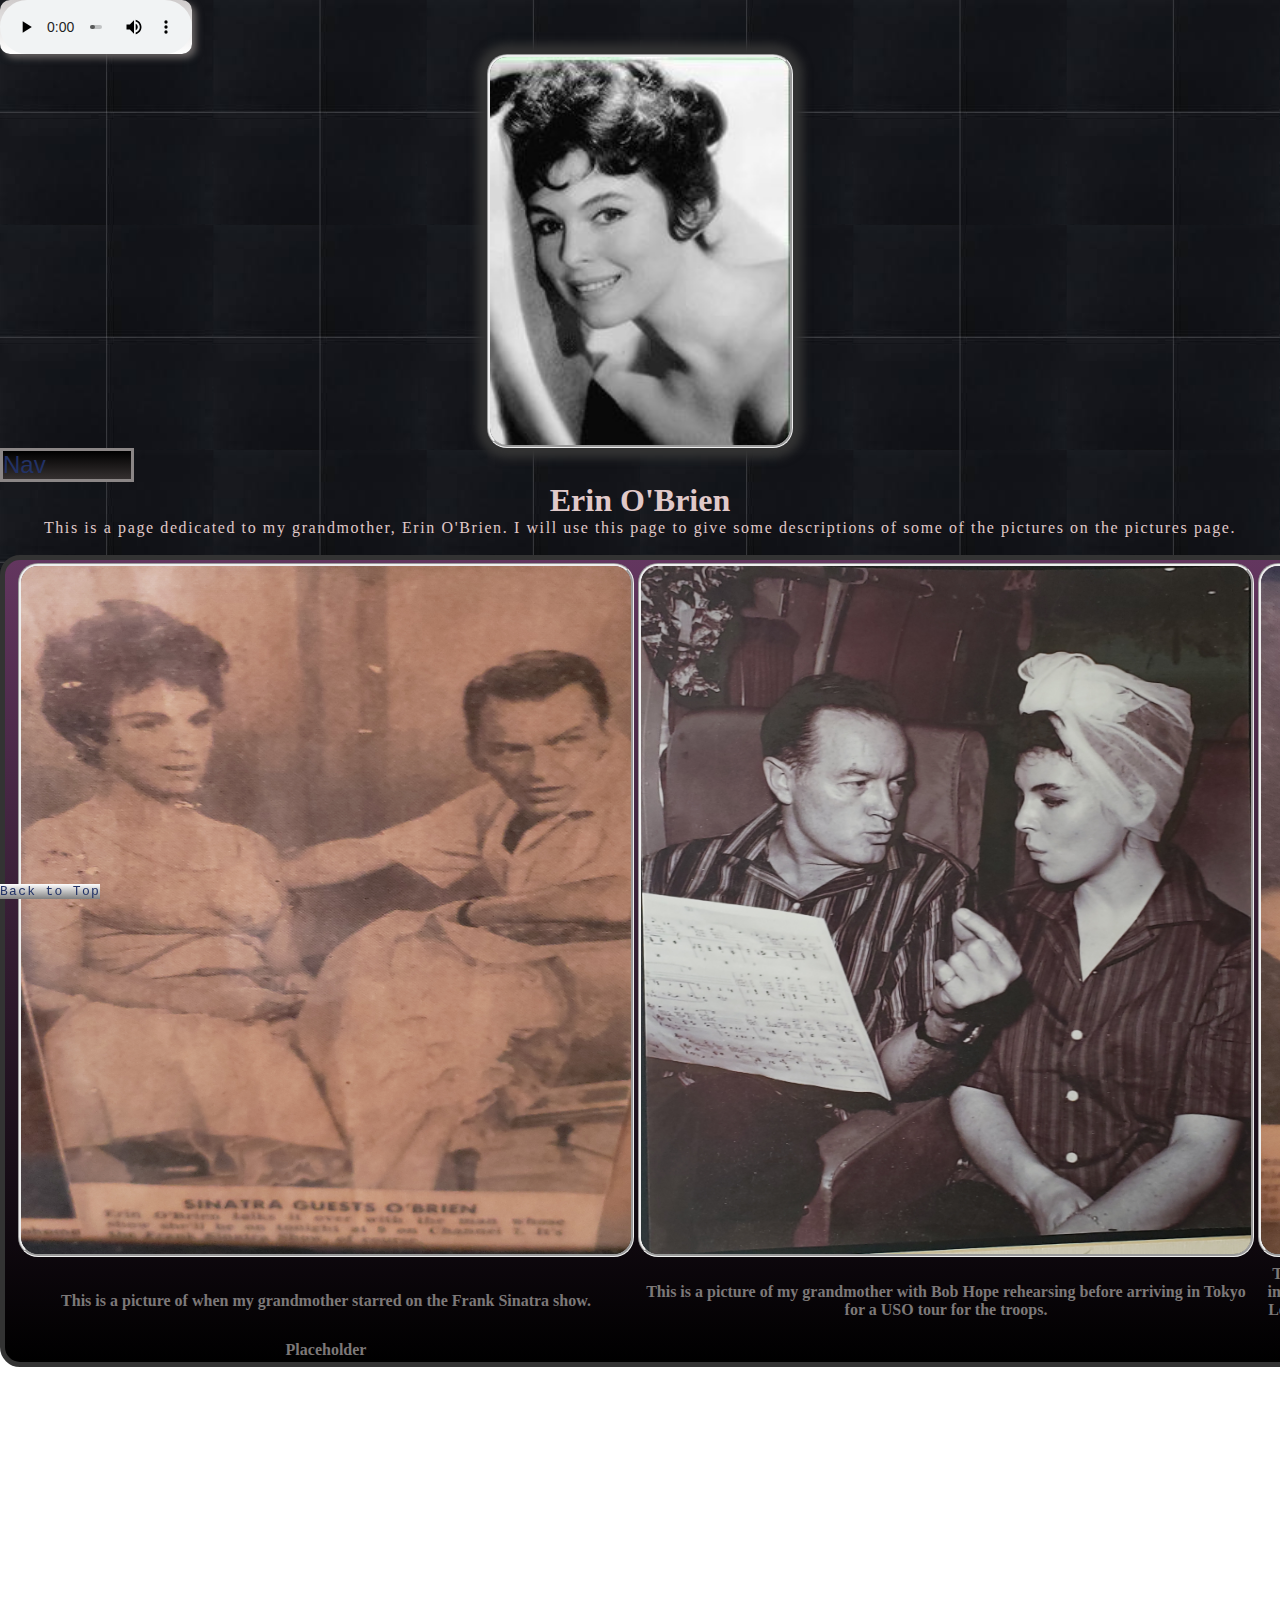
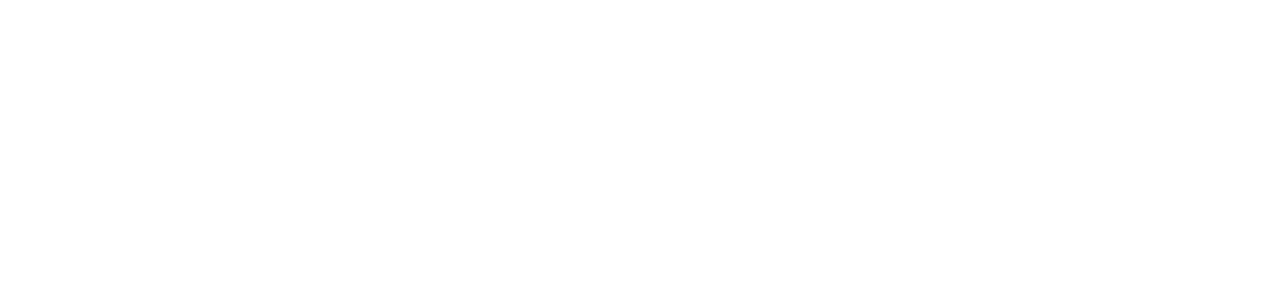
<file: V4/stories.html>
<!DOCTYPE html>
<html>
  <head>
    <meta charset="UTF-8">
    <meta name="viewport" content="width=device-width, initial-scale=1" />
    <title>Actress: Erin O'Brien</title>
     <!--
       CIS 155 Project V2
       Author:  Nouh Hammou
       Date:    5/15/2020
       Filename: stories.html
      -->
      <link href="cssreset.css" rel="stylesheet" /> 
      <link href="styles.css" rel="stylesheet" />
      <link href="table.css" rel="stylesheet" />
      <style>
        ul.submenu {
          display:none;
        }
        ul.submenu:hover {
          display:block;
        }
        a.submenuTitle:hover+ul.submenu, ul.submenu:hover {
          display:block;
        }
      </style>
  </head>
  <!-- M5LO4 Use CSS for pull-down menus (or collapsible/expandable areas) (CSS, note where the menu is on your site and how it behaves) -->

  <body>
    <audio controls autoplay>
      <source src="jazz.mp3" type="audio/mpeg">
    </audio>
    <header>
      <img id="top3" width="300" height="388" src="imagefolder2/erinn.JPG" alt="" />
      <nav class="horizontal">
        <ul class="mainmenu">
          <li><a href="#" class="submenuTitle">Nav</a>
            <ul class="submenu">
              <li><a href="index.html">Home</a></li>
              <li><a href="pictures.html">Pictures</a></li>
              <li><a href="stories.html">Stories</a></li>
            </ul>
          </li>
        </ul>
      </nav>
    </header>

    <article>
      <h1 style="color: rgb(224, 201, 201); font-size: 2em;">Erin O'Brien</h1>
          <p>
            This is a page dedicated to my grandmother, Erin O'Brien. I will use this page to give some descriptions of some of the pictures on the pictures page.
          </p>
          <br>
    </article>
    <!-- M6LO3 Demonstrate how to create a table (HTML, explain table's purpose; it needs to be appropriate data for a table, and have at least 2 columns and 3 rows, 
    appropriate use of thead/tbody/tfooter, and cells using th/td appropriately) table is to display 3 images followed by 3 descriptions with any additional info in the footer-->
    <table id="pricing">
      <colgroup>
       <col id="firstCol" span="2" />
       <col class="dataCols" span="1" />
      </colgroup>
      <thead>
        <tr>
          <th><img width="610" height="688" src="imagefolder2/20200425_133712.jpg" alt="" /></th>
          <td><img width="610" height="688" src="imagefolder2/20200502_150535.jpg" alt="" /></td>
          <td><img width="610" height="688" src="imagefolder2/erin5.jpg" alt="" /></td>             
        </tr>  
      </thead>
      <tbody>
         <tr>
         <th>This is a picture of when my grandmother starred on the Frank Sinatra show.</th>
         <th>This is a picture of my grandmother with Bob Hope rehearsing before arriving in Tokyo for a USO tour for the troops.</th>
         <th>This is a picture of when my grandmother accompanied Bob Hope on a holiday trip to intertain GIs. A kiss of greeting came from his daughter when they landed in Burbank's Lockheed terminal. The women on the right is Linda Hope and the women on the left is Erin O'Brien. </th>
         </tr>
      </tbody>
      <tfoot>
        <tr>
          <!-- M6LO4 Demonstrate how to span multiple rows or multiple columns in a table 
            (HTML, document where you write HTML that causes a multi-row or multi-column span; say which one it is as well: row or column, or both) Text would normally wrap to col 1, but it instead continues into col 2-->
          <th colspan="1">Placeholder</th>
        </tr>
      </tfoot>  
    </table>

<br>

    <footer>
        <p style="color: white; font-family: monospace;"><a href="#top3">Back to Top</a></p>
    </footer>
  </body>
</html>
</file>
<file: V1/styles.css>
/* M2LO13 */
ul {
    font-family: 'Trebuchet MS', Helvetica, sans-serif;
    list-style-type: none;
    margin: 0;
    padding: 0;
  }
/* M2LO14 */
/* M2LO12 */
/* M2LO3 Style Inheritance */
body{
    text-align: center;
    color: red;
    background-color: rgb(158, 195, 212);
    background-color: hsl(199, 38.6%, 72.5%);
}
h1 {
    color: black;

}
/* M2LO15 */
/* M2LO5 */
/* M2LO3  */
p {
    letter-spacing: 0.1em;
    color: black;
    font-family: 'Times New Roman', Times, serif;
    
}
footer{ 
    text-align: left;
    background-color: rgb(255, 226, 183);
}
/* M2LO11 */
/* M2LO3 Style Precedence */
article > p::first-letter{
    font-style: italic;
}
a:hover{
    color:blue;
}
/* M2LO5 */
h2 {
    color: black;
    text-indent: 5em;
}

.center{
    display:block;
    margin-left: auto;
    margin-right: auto;
    width: 50%;
}
/* M2LO6 */
#top{
    text-align: center;
}
a[href]{
    /*M2LO15*/
    color: rgb(34, 50, 102);
}
img {
    display: block;
    margin-left: auto;
    margin-right: auto;
}
</file>
<file: V2/styles.css>
/* Text */
article > p::first-letter{
    font-style: italic;
}
a:hover{
    color:blue;
}

h2 {
    color: rgb(224, 201, 201);
    text-indent: 5em;
}

h1 {
    color: rgb(224, 201, 201);

}
p {
    letter-spacing: 0.1em;
    color: rgb(224, 201, 201);
    font-family: 'Times New Roman', Times, serif;
    
}

#top{
    text-align: center;
}
a[href]{

    color: rgb(34, 50, 102);
}
/* M4LO5 Demonstrate the use of text or box shadowing (CSS, note one of these two in your CSS and explain its impact on the HTML) styles.css line 38. Creates a dark grey shading around all images. */
img {
    display: block;
    margin-left: auto;
    margin-right: auto;
    box-shadow: rgb(51, 51, 51) 0px 0px 10px 10px;
}


/* Nav */
ul {
    font-family: 'Trebuchet MS', Helvetica, sans-serif;
    list-style-type: none;
    margin: 0;
    padding: 0;
  }
nav > ul {
    display: block;
    display: table-row;
    margin-right: auto;
    margin-left: auto;
  }
nav > ul > li {
    display: block;
	display: table-cell;
    margin-right: auto;
    margin-left: auto;
}
nav > ul > li > a {
    display: block;
    margin-right: auto;
    margin-left: auto;
  }
nav {
    display: table;
    width: 100%;
}

/* Column/Grids */
/*M3LO6 Demonstrate formatting a grid (CSS, note the CSS rules that do this and what their impact is on the HTML; this can be old div-class based grids, or new CSS3 grids) This puts the two images and their description side-by-side*/
div {
    color: rgb(93, 58, 102);
}
div.row {
    clear: both;
}
div.row::after {
    clear: both;
    content: "";
    display: table;
}
div[class^="col1-"]{
    float:left;
}
div.col-1-3 {width: 33.33%;}
div.col-1-4 {width: 25%;}
div.col-1-1 {width: 100%;}
div.col-2-3 {width: 66.67%;}
div.col-1-2 {width: 50%;}
div.col-3-4 {width: 75%;}

/* Figure */
figure figcaption {
    display: block;
    font-weight: bold;
    padding: 10px;
}
/* M4LO3 Demonstrate the use of rounded corners for borders */
img {
    border-style: groove;
    border-radius: 20px 20px 20px 20px;
}

/* Body */
body{
    text-align: center;
    color: white;
    background-color: rgb(158, 195, 212);
    background-color: hsl(199, 38.6%, 72.5%);
    overflow: auto;
}
/* M3LO2 Demonstrate floating elements (CSS, note where you have specified a floating element and what its impact is) pictures.html puts div picture floated to the left and div2 picture floated to the right*/
body> div > img {
    float: left;
}
body> div2 > img {
    float: right;
}
/* M3LO8B Demonstrate relative positioning (CSS, note use in your CSS and describe what its impact is on the HTML) Shifts the image 400px to the left of its original position (was centered) */
body> div3 > img {
    position: relative;
    right: 400px;
}
/* M3LO8A Demonstrate absolute positioning (CSS, note use in your CSS and describe what its impact is on the HTML) Shifts the image 400px from the right and 140 from the bottom */
body> div4 > img {
    position: absolute;
    right: 400px;
    bottom: 125px;
}
/* M4LO2 Demonstrate the use of background images */
body {
    background-image: url('background3.jpg');
    background-repeat: round;
    background-attachment: fixed;
}
/* Footer */
/*M4LO4 Demonstrate the use of gradients (CSS)*/
footer{ 
    text-align: left;
    background-image: linear-gradient(white, grey)
}
/* M3LO9 Demonstrate fixed, static, or inherited positioning (CSS, note explicit use of one of the three in your CSS and what the impact is on the HTML) Makes the footer stay fixed on the screen when scrolling */
footer {
    position: fixed;
    bottom: 1px;
}
</file>
<file: V3/styles.css>
@charset "UTF-8";
/* Text */

h2 {
    color: rgb(224, 201, 201);
    text-indent: 5em;
}
h1 {
    color: rgb(224, 201, 201);

}
p {
    letter-spacing: 0.1em;
    color: rgb(224, 201, 201);
    font-family: 'Times New Roman', Times, serif;
    
}

#top{
    text-align: center;
}
a[href]{
    color: rgb(34, 50, 102);
}
a:link {
    text-decoration: none;
  }
header>img {
    display: block;
    margin-left: auto;
    margin-right: auto;
    box-shadow: rgb(51, 51, 51) 0px 0px 10px 10px;
}

/* Nav */
ul {
    font-family: 'Trebuchet MS', Helvetica, sans-serif;
    list-style: none;
    font-size: 1.5em;
    margin: 0;
    padding: 0;
  }

nav > ul > li > a {
    display: block;
    margin-right: auto;
    margin-left: auto;
  } 
nav {
    display: table;
    width: 10%;
    border: 3px solid rgb(139, 134, 134);
    background: linear-gradient(to top, rgb(53, 48, 48), black);
}
img {
    border-style: groove;
    border-radius: 20px 20px 20px 20px;
}
article {
    text-align: center;
    color: white;
    overflow: auto;
}
/* Flex Work */
/* M5LO5 Demonstrate the use of flexboxes on a web page 
(CSS document where you use flexboxes; explain their impact on the page's layout; this can be a new page or a redo of an existing page) causes the images to align with the first image*/
body.flex {
    flex-wrap: nowrap;
}
body> div > img {
    float:left;
}
body> div2 > img {
    display:inline-flex;
    flex-direction: row;
}
body> div3 > img {
    display:inline-flex;
    flex-direction: row;
}
body> div4 > img {
    display:inline-flex;
    flex-direction: row;
}
body> div5 > img {
    display:inline-flex;
    flex-direction: row;
}
body {

    padding-bottom: 500px;
}
body {
    background-image: url('background3.jpg');
    background-repeat: round;
    background-attachment: fixed;
}
.center {
    display: block;
    margin-left: auto;
    margin-right: auto;
}
/* Footer */
footer{ 
    text-align: left;
    background-image: linear-gradient(white, grey)
}
footer {
    position: fixed;
    bottom: 1px;
}
</file>
<file: V3/phone.css>
@charset "UTF-8";
/* M5LO3 Use media queries to format a page differently for phones vs. PCs. 
(CSS, note where these are in your CSS and describe the overall impact they have on the site) removes the footer and changes the font size of the dropdown menu when viewed in mobile*/
@media screen and (max-width: 640px) {
    body>footer {
        display: none;
        background-image: none;
    }
    body>footer>p {
        display: none;
    }
    ul {
        font: 3em;
    }
}
</file>
<file: V4/styles.css>
@charset "UTF-8";
/* Text */

h2 {
    color: rgb(224, 201, 201);
    text-indent: 5em;
}
h1 {
    color: rgb(224, 201, 201);

}
p {
    letter-spacing: 0.1em;
    color: rgb(224, 201, 201);
    font-family: 'Times New Roman', Times, serif;
    
}

#top{
    text-align: center;
}
a[href]{
    color: rgb(34, 50, 102);
}
a:link {
    text-decoration: none;
  }
header>img {
    display: block;
    margin-left: auto;
    margin-right: auto;
    box-shadow: rgb(51, 51, 51) 0px 0px 10px 10px;
}

/* Nav */
ul {
    font-family: 'Trebuchet MS', Helvetica, sans-serif;
    list-style: none;
    font-size: 1.5em;
    margin: 0;
    padding: 0;
  }

nav > ul > li > a {
    display: block;
    margin-right: auto;
    margin-left: auto;
  } 
nav {
    display: table;
    width: 10%;
    border: 3px solid rgb(139, 134, 134);
    background: linear-gradient(to top, rgb(53, 48, 48), black);
}
img {
    border-style: groove;
    border-radius: 20px 20px 20px 20px;
}
article {
    text-align: center;
    color: white;
    overflow: auto;
}
/* Flex Work */
/* M5LO5 Demonstrate the use of flexboxes on a web page 
(CSS document where you use flexboxes; explain their impact on the page's layout; this can be a new page or a redo of an existing page) causes the images to align with the first image*/
body.flex {
    flex-wrap: nowrap;
}
body> div > img {
    float:left;
}
body> div2 > img {
    display:inline-flex;
    flex-direction: row;
}
body> div3 > img {
    display:inline-flex;
    flex-direction: row;
}
body> div4 > img {
    display:inline-flex;
    flex-direction: row;
}
body> div5 > img {
    display:inline-flex;
    flex-direction: row;
}
body {

    padding-bottom: 500px;
}
body {
    background-image: url('background3.jpg');
    background-repeat: round;
    background-attachment: fixed;
}
.center {
    display: block;
    margin-left: auto;
    margin-right: auto;
}
/* Footer */
footer{ 
    text-align: left;
    background-image: linear-gradient(white, grey);
}
footer {
    position: fixed;
    bottom: 1px;
}
/* Webform */
/* M7LO11 Demonstrate how to format a form with CSS (group your form styles together in your CSS file, and document their overall impact on the form) 
makes the border of the form curved, adds a black shading, changes the color of the text, adds some text padding, and floats it to the right. */
form { 
    display: block;
    color: rgb(92, 31, 94);
    box-shadow: black 5px 10px;
    border-radius: 20px 20px 20px 20px;
    background-color: grey;
    padding: 5px;
    position: absolute;
    left: 1300px;
    bottom: 500px;
}
/* M8LO12 Demonstrate how to format media with CSS (CSS, group your media styles together and describe their overall impact on the media feature of your page) 
sets the width of the audio player, grooves the corners of the background and sets a gradient, adds a greyish shadow. */
audio {
    display: block;
    box-shadow: rgb(104, 99, 99) 4px 4px 7.5px;
    width: 15%;
    background-image: linear-gradient(rgb(207, 203, 203), white);
    border-radius: 10px 10px 10px 10px;
}
/* Animation */
/* M8LO10 Demonstrate a CSS animation or transition (CSS, identify which is being done and its impact on the rendered HTML; note it has to include a time aspect, not be immediate) 
causes the audio player to spin 360 deg when the page is loaded.*/
@keyframes spin {
    0% {transform: rotate(0deg);}
    100% {transform: rotate(360deg);}
}
audio {
    animation-name: spin;
    animation-duration: 4s;
}
/* Iframe */
iframe {
    width: 380px;
    height: 388px;
}
</file>
<file: V4/phone.css>
@charset "UTF-8";
/* M5LO3 Use media queries to format a page differently for phones vs. PCs. 
(CSS, note where these are in your CSS and describe the overall impact they have on the site) removes the footer and changes the font size of the dropdown menu when viewed in mobile*/
@media screen and (max-width: 640px) {
    body>footer {
        display: none;
        background-image: none;
    }
    body>footer>p {
        display: none;
    }
    ul {
        font: 3em;
    }
}
</file>
<file: V3/table.css>
/* M6LO7 Demonstrate how to format a table with CSS 
(CSS, group your table styles together and note the overall impact they have on the HTML) 
Creates a border around the table that is 5px, solid and grey. Makes the corners of the border rounded and adds padding to the left and right to attept to center the images in the table*/
table {
    background: linear-gradient(to bottom, rgb(99, 54, 95), rgb(0, 0, 0));
    border-style: groove;
    border-radius: 20px 20px 20px 20px;
    border: 5px solid rgb(51, 51, 51);
    padding-left: 10px;
    padding-right: 10px;
}
/* makes the text in the tbody,tfoot a certain color. */ 
tbody, tfoot {
    color: rgb(124, 120, 120);
}
</file>
<file: V4/table.css>
/* M6LO7 Demonstrate how to format a table with CSS 
(CSS, group your table styles together and note the overall impact they have on the HTML) 
Creates a border around the table that is 5px, solid and grey. Makes the corners of the border rounded and adds padding to the left and right to attept to center the images in the table*/
table {
    background: linear-gradient(to bottom, rgb(99, 54, 95), rgb(0, 0, 0));
    border-style: groove;
    border-radius: 20px 20px 20px 20px;
    border: 5px solid rgb(51, 51, 51);
    padding-left: 10px;
    padding-right: 10px;
}
/* makes the text in the tbody,tfoot a certain color. */ 
tbody, tfoot {
    color: rgb(124, 120, 120);
}
</file>
<file: V2/cssreset.css>
/*
Nouh Hammou
5.16.2020
Project V2
cssreset.css
*/
/* M3LO1 Demonstrate the use of a CSS reset style sheet (CSS, note where you have CSS reset rules) */
body, header, article, footer, nav, div{
    display: block;
}
body, header, article, footer, nav, div, h1, h2, ul, ol, li, p {
    background: transparent;
    font-size: 100%;
    margin: 0;
    padding: 0;
    vertical-align: baseline;
}
</file>
<file: V3/cssreset.css>
/*
Nouh Hammou
5.16.2020
Project V2
cssreset.css
*/
/* M3LO1 Demonstrate the use of a CSS reset style sheet (CSS, note where you have CSS reset rules) */
body, header, article, footer, nav, div{
    display: block;
}
body, header, article, footer, nav, div, h1, h2, ul, ol, li, p {
    background: transparent;
    font-size: 100%;
    margin: 0;
    padding: 0;
    vertical-align: baseline;
}
</file>
<file: V4/cssreset.css>
/*
Nouh Hammou
5.16.2020
Project V2
cssreset.css
*/
/* M3LO1 Demonstrate the use of a CSS reset style sheet (CSS, note where you have CSS reset rules) */
body, header, article, footer, nav, div{
    display: block;
}
body, header, article, footer, nav, div, h1, h2, ul, ol, li, p {
    background: transparent;
    font-size: 100%;
    margin: 0;
    padding: 0;
    vertical-align: baseline;
}
</file>
